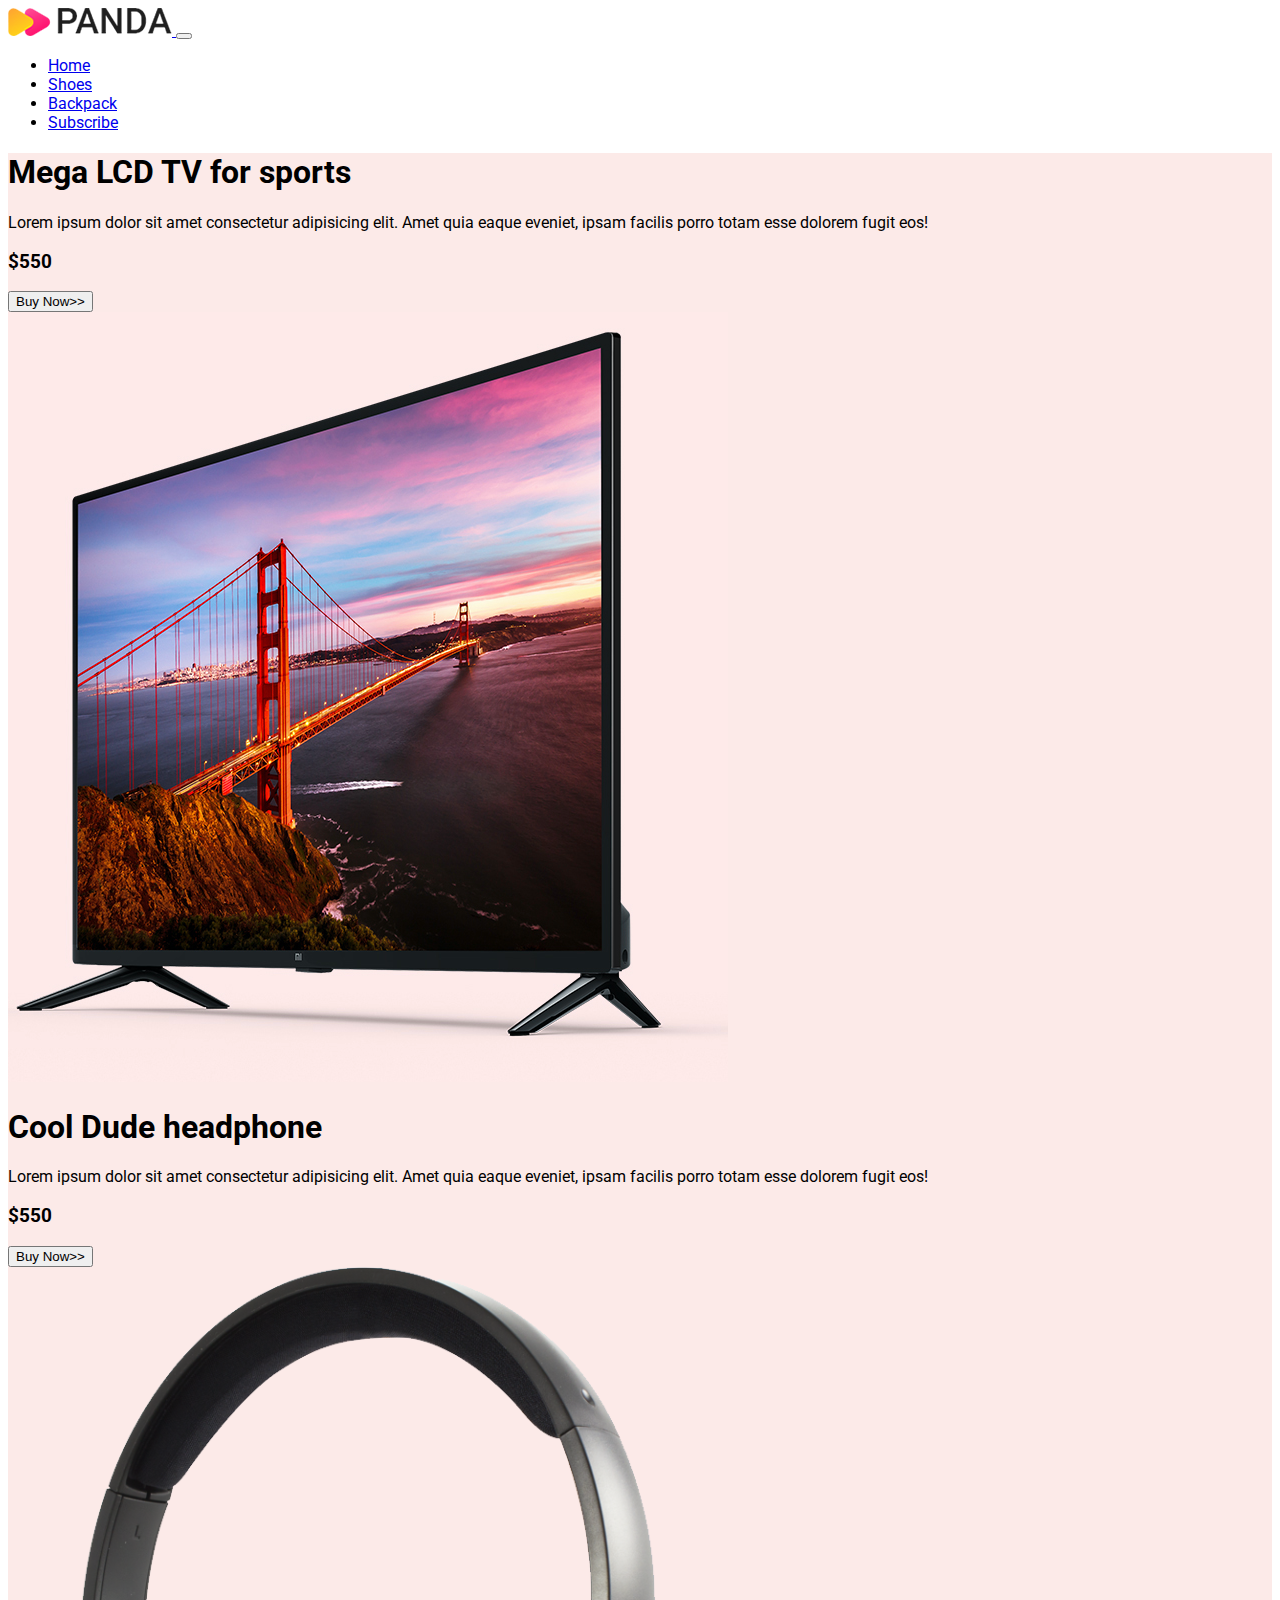
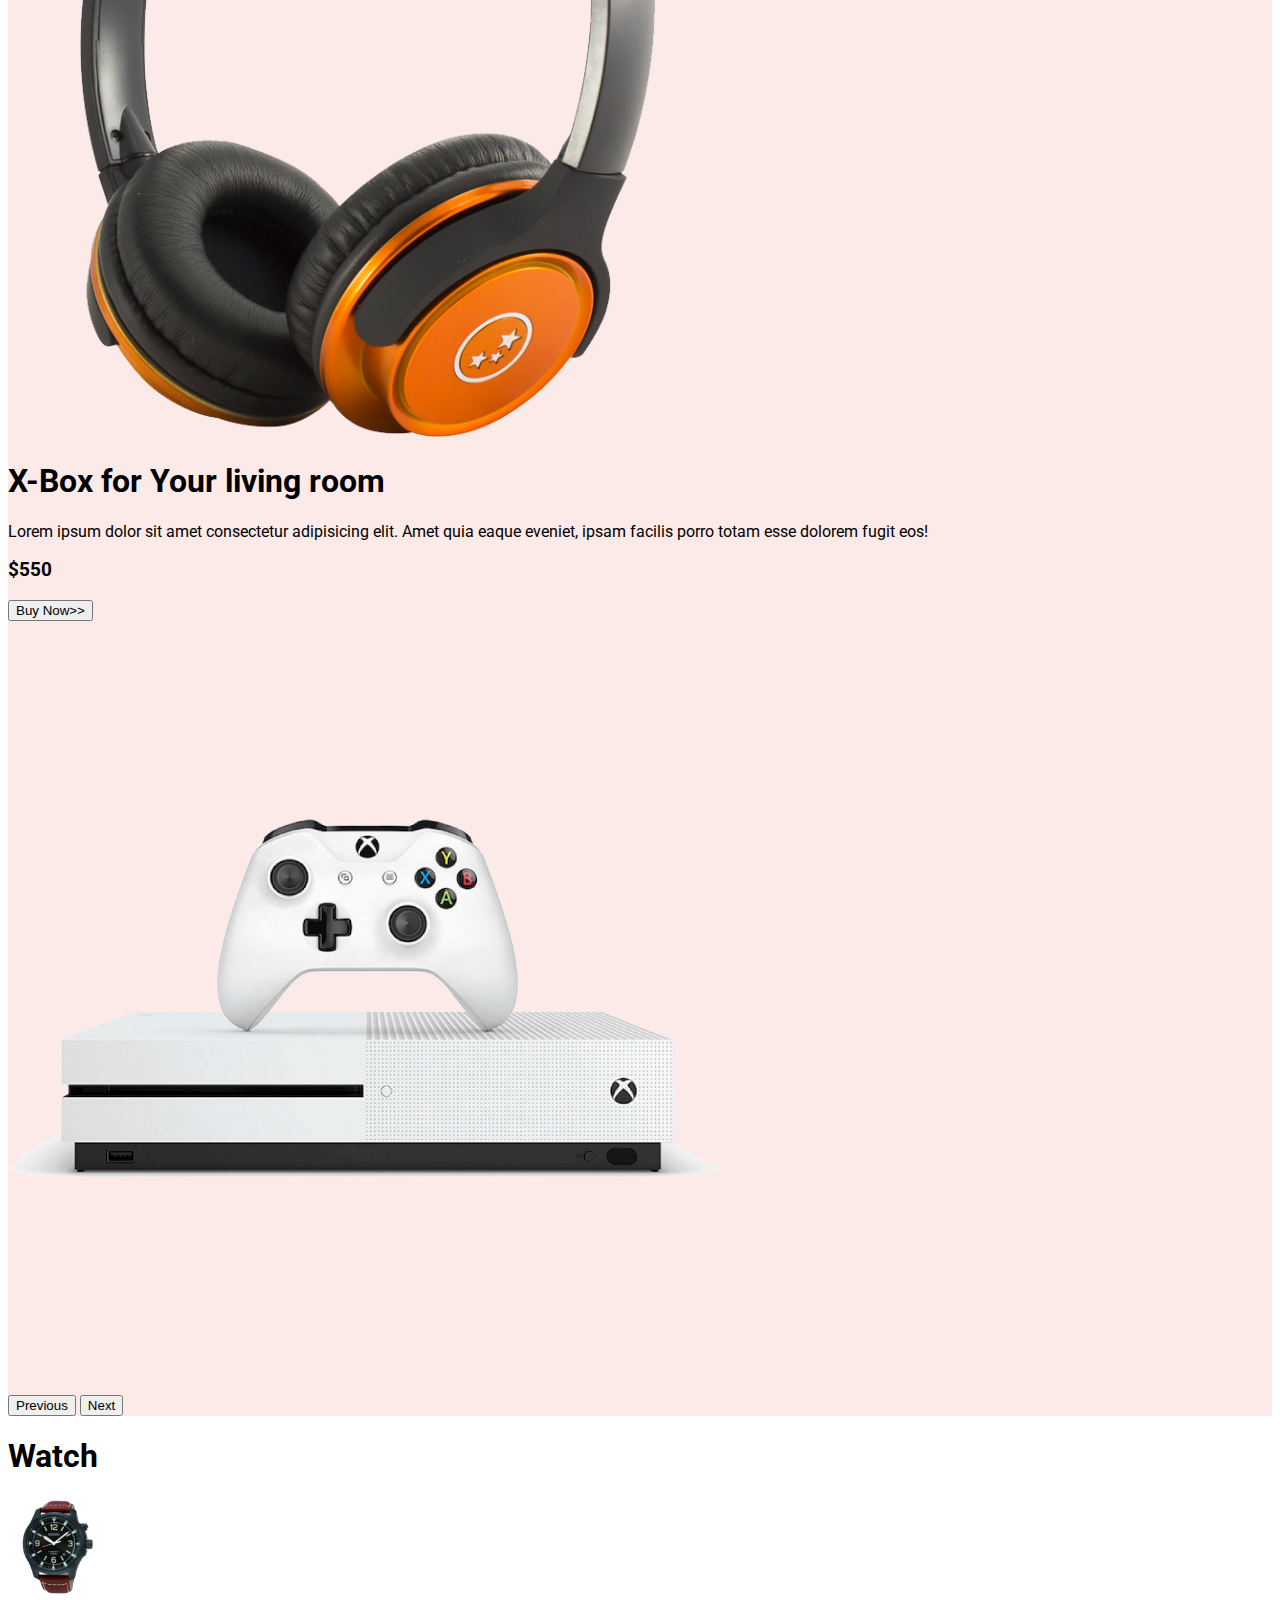
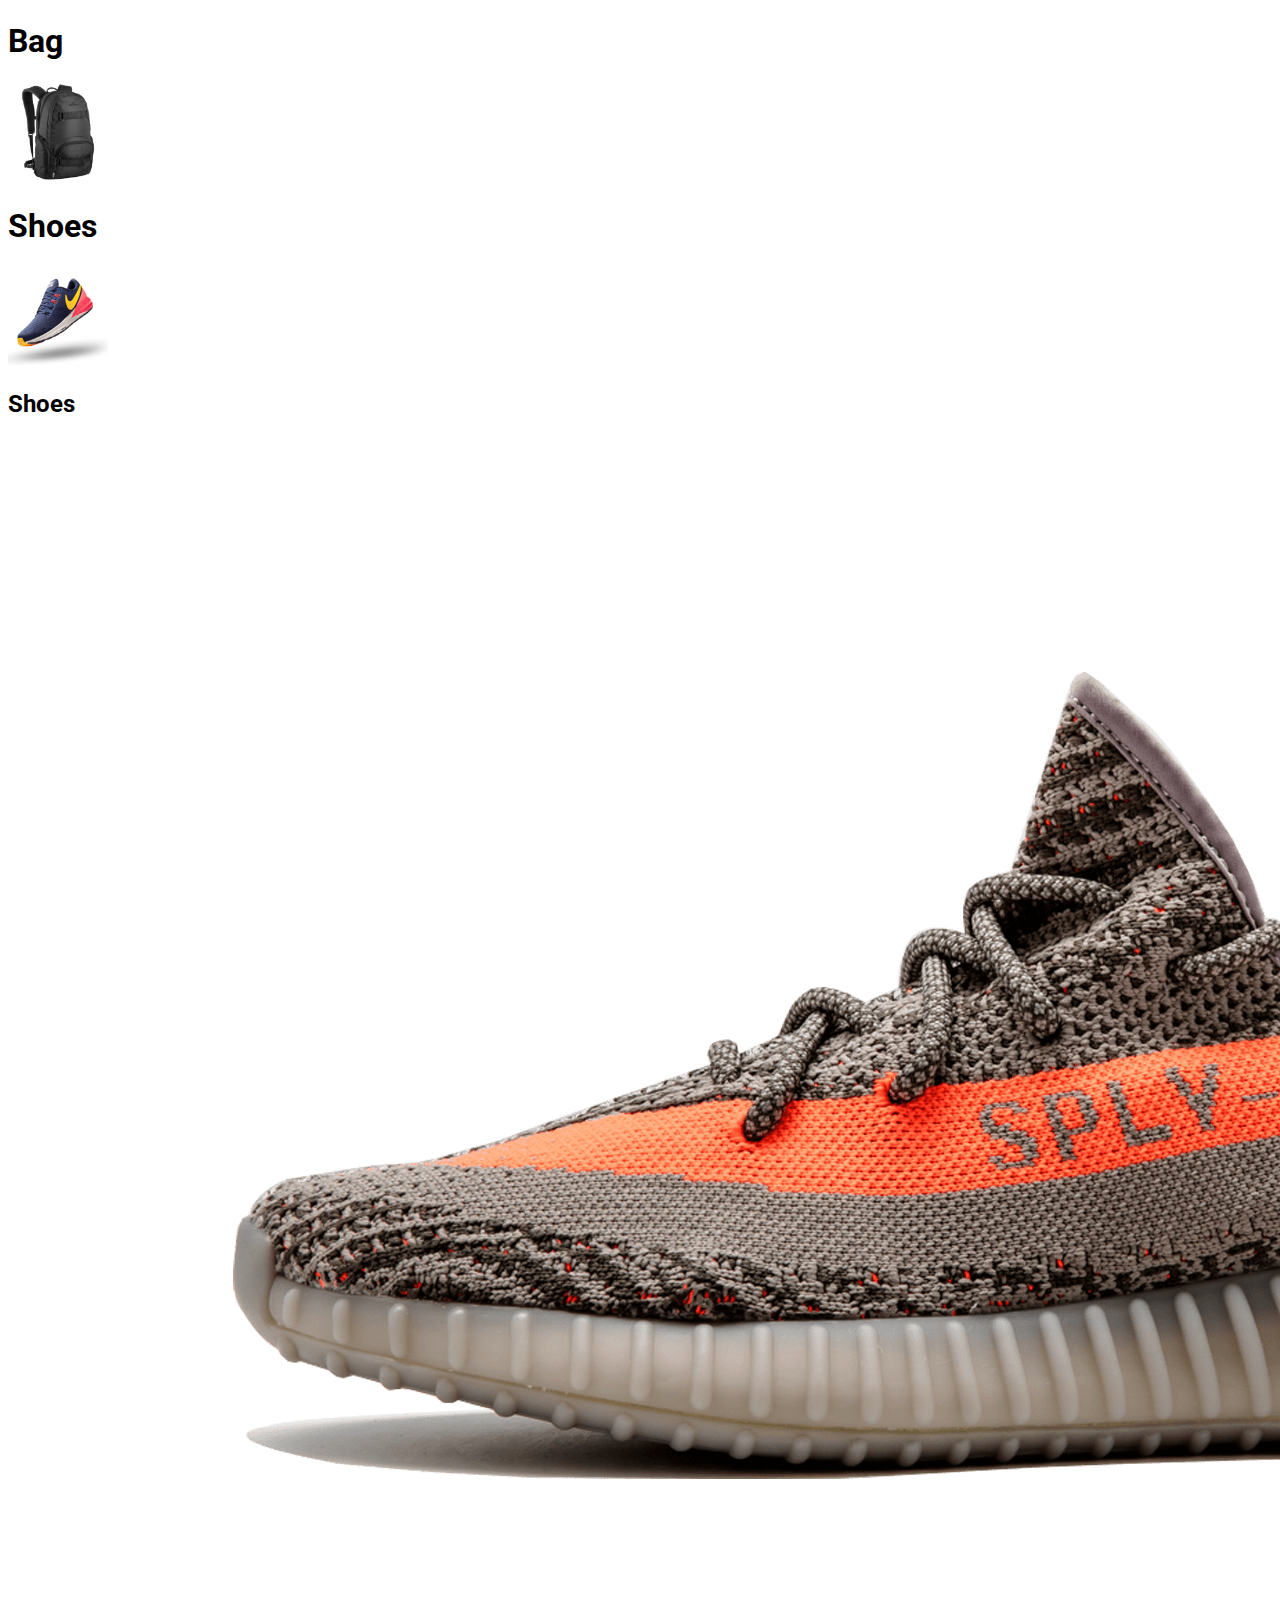
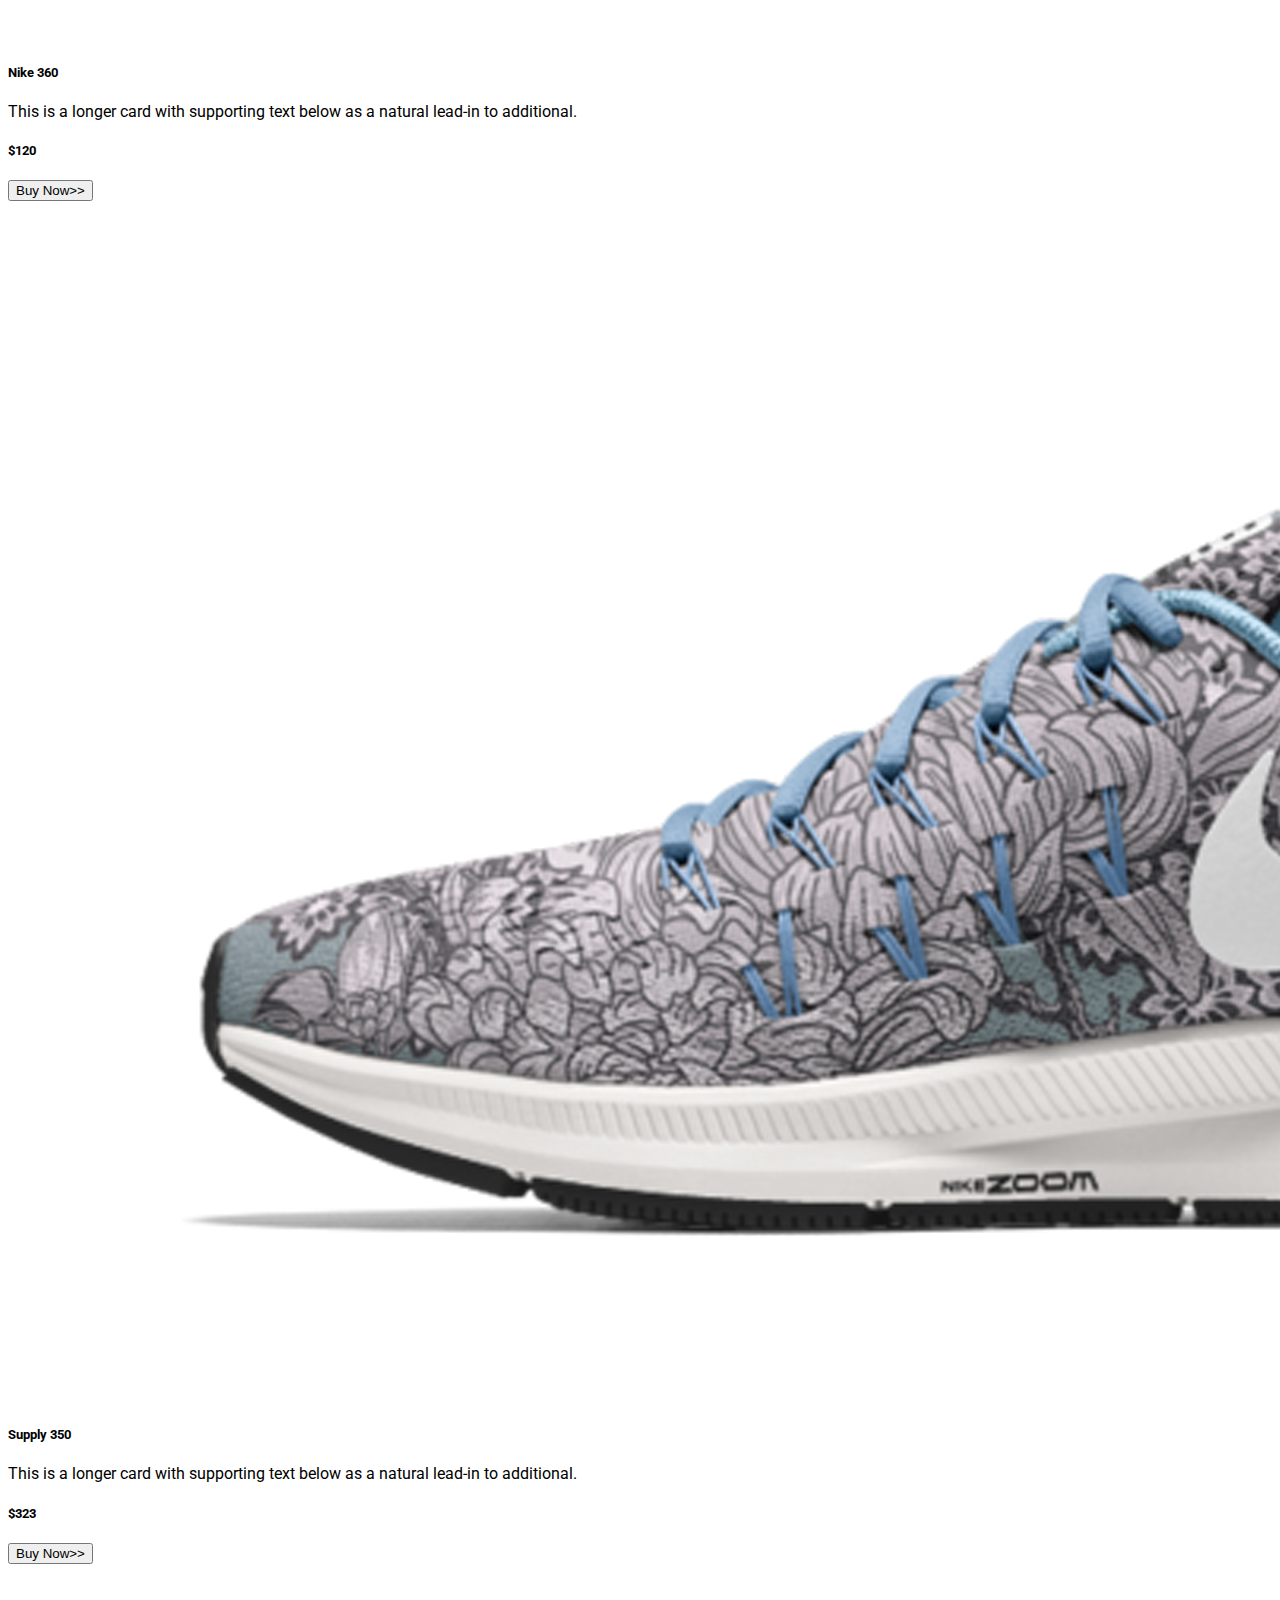
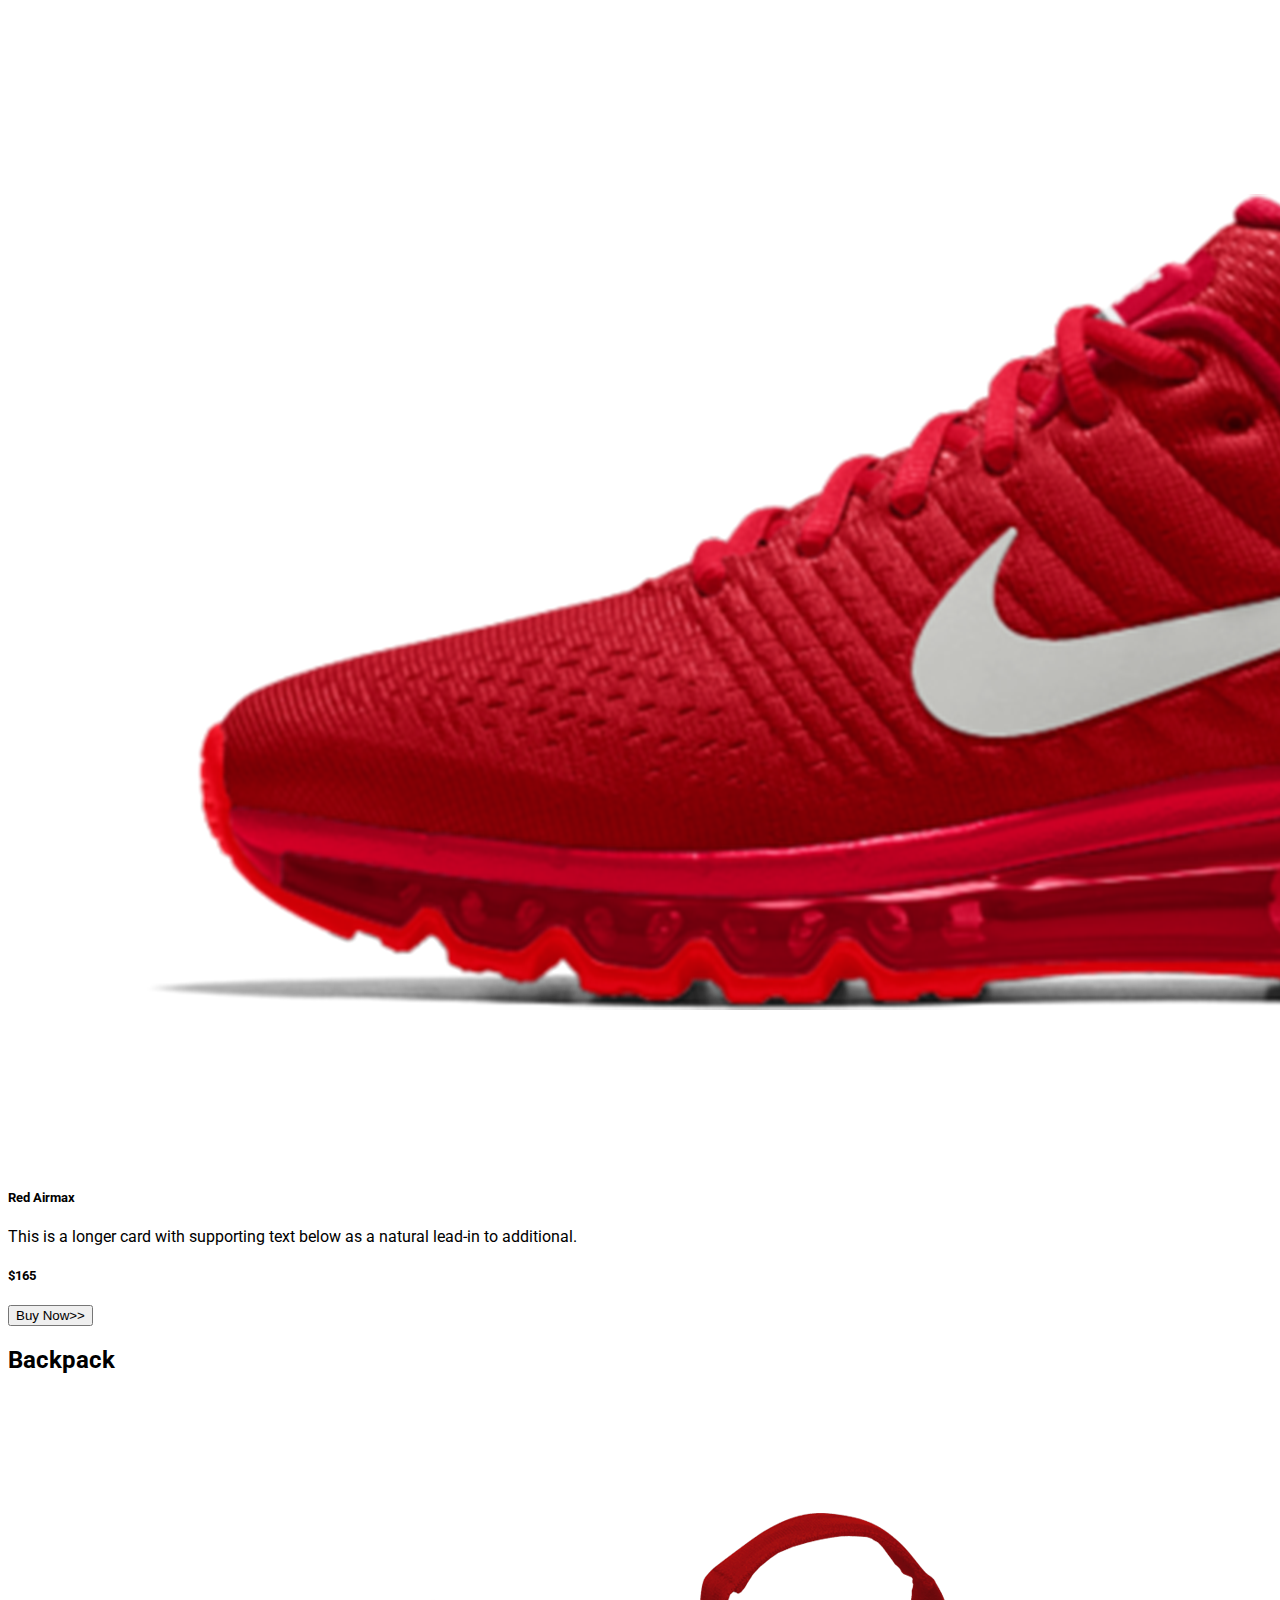
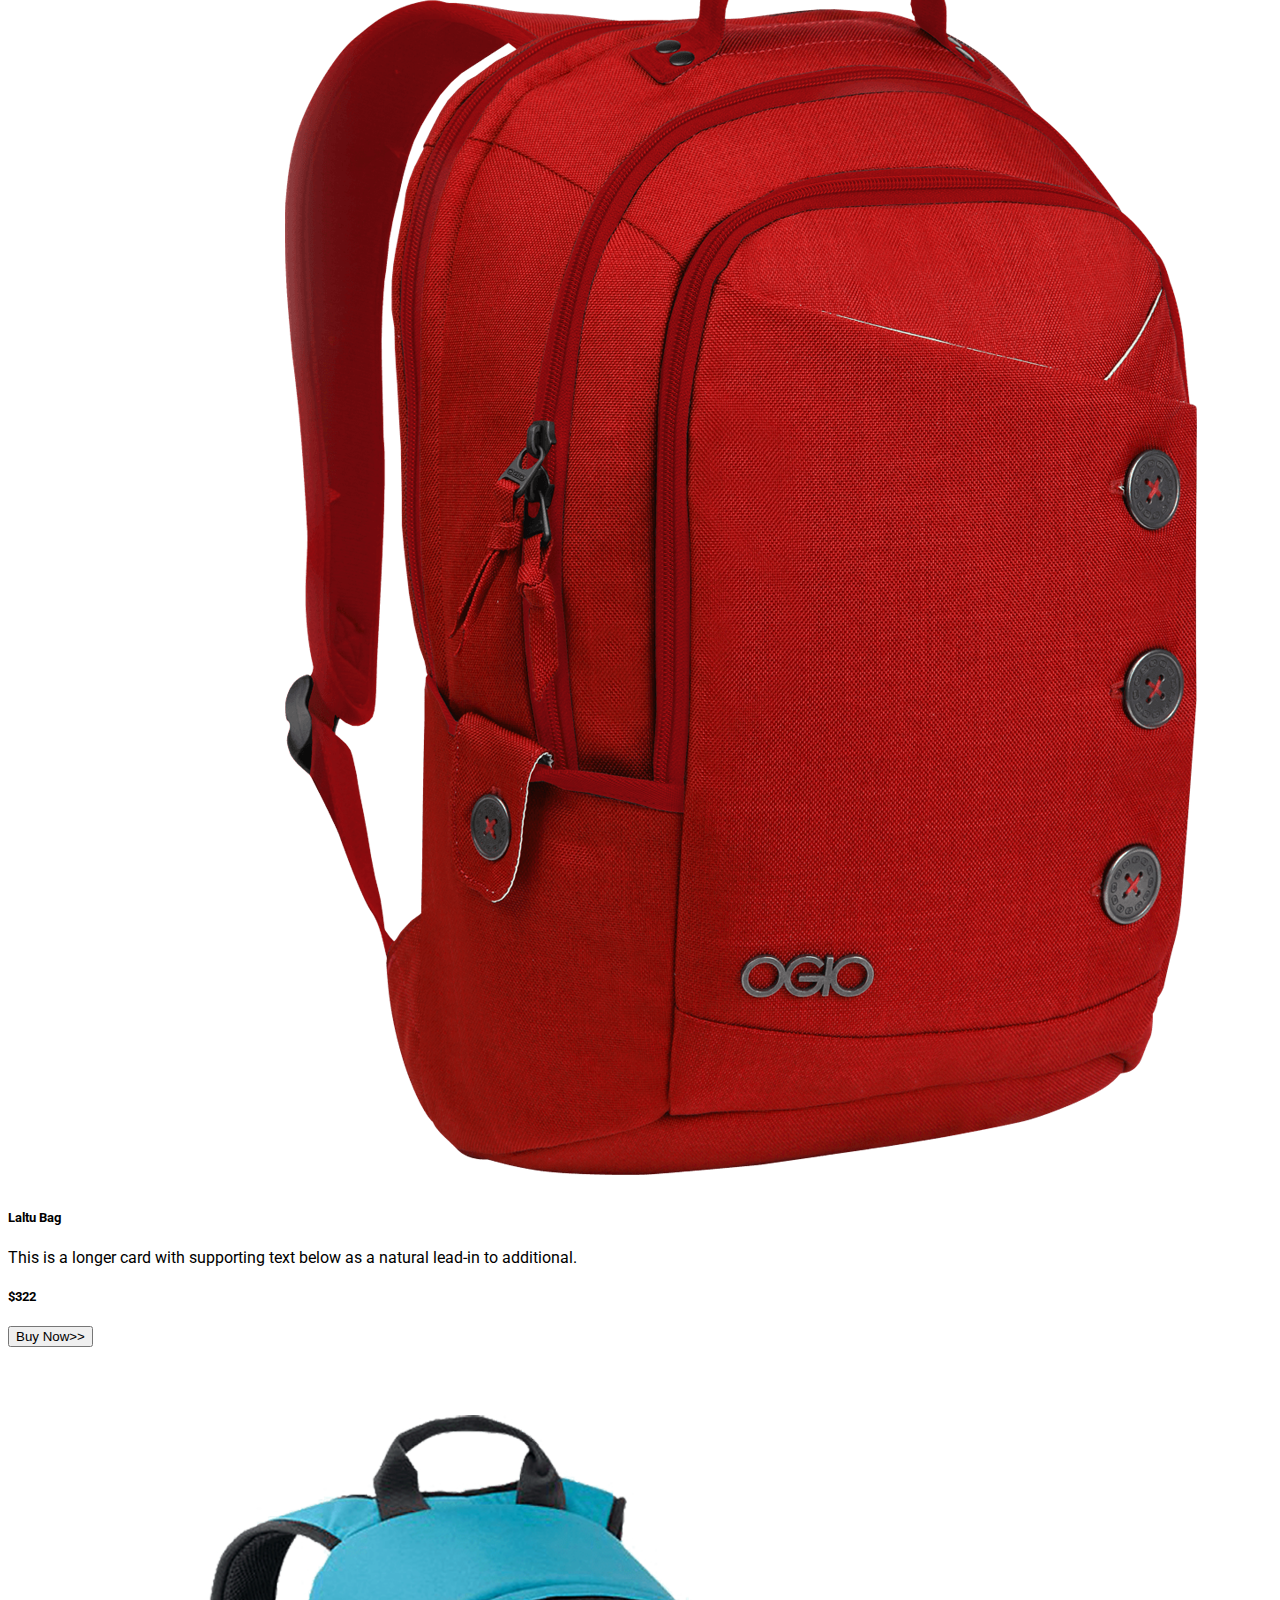
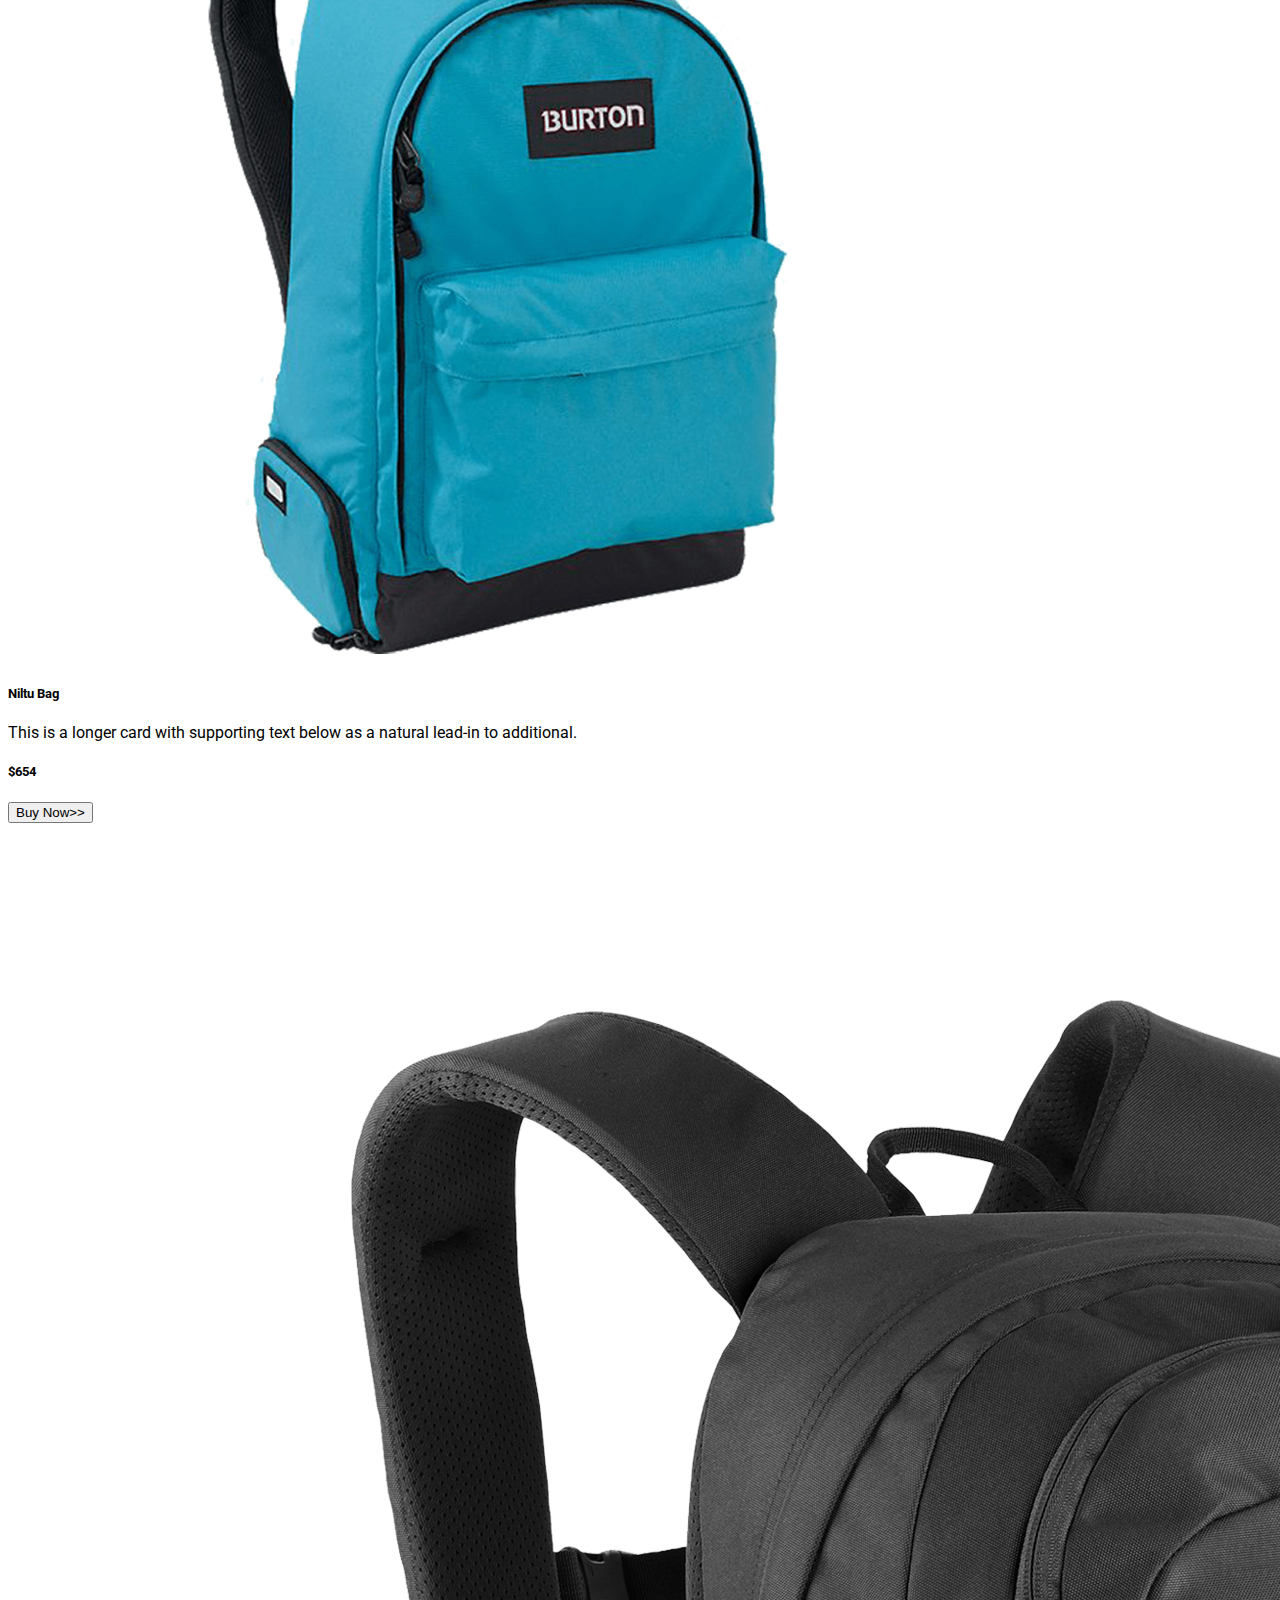
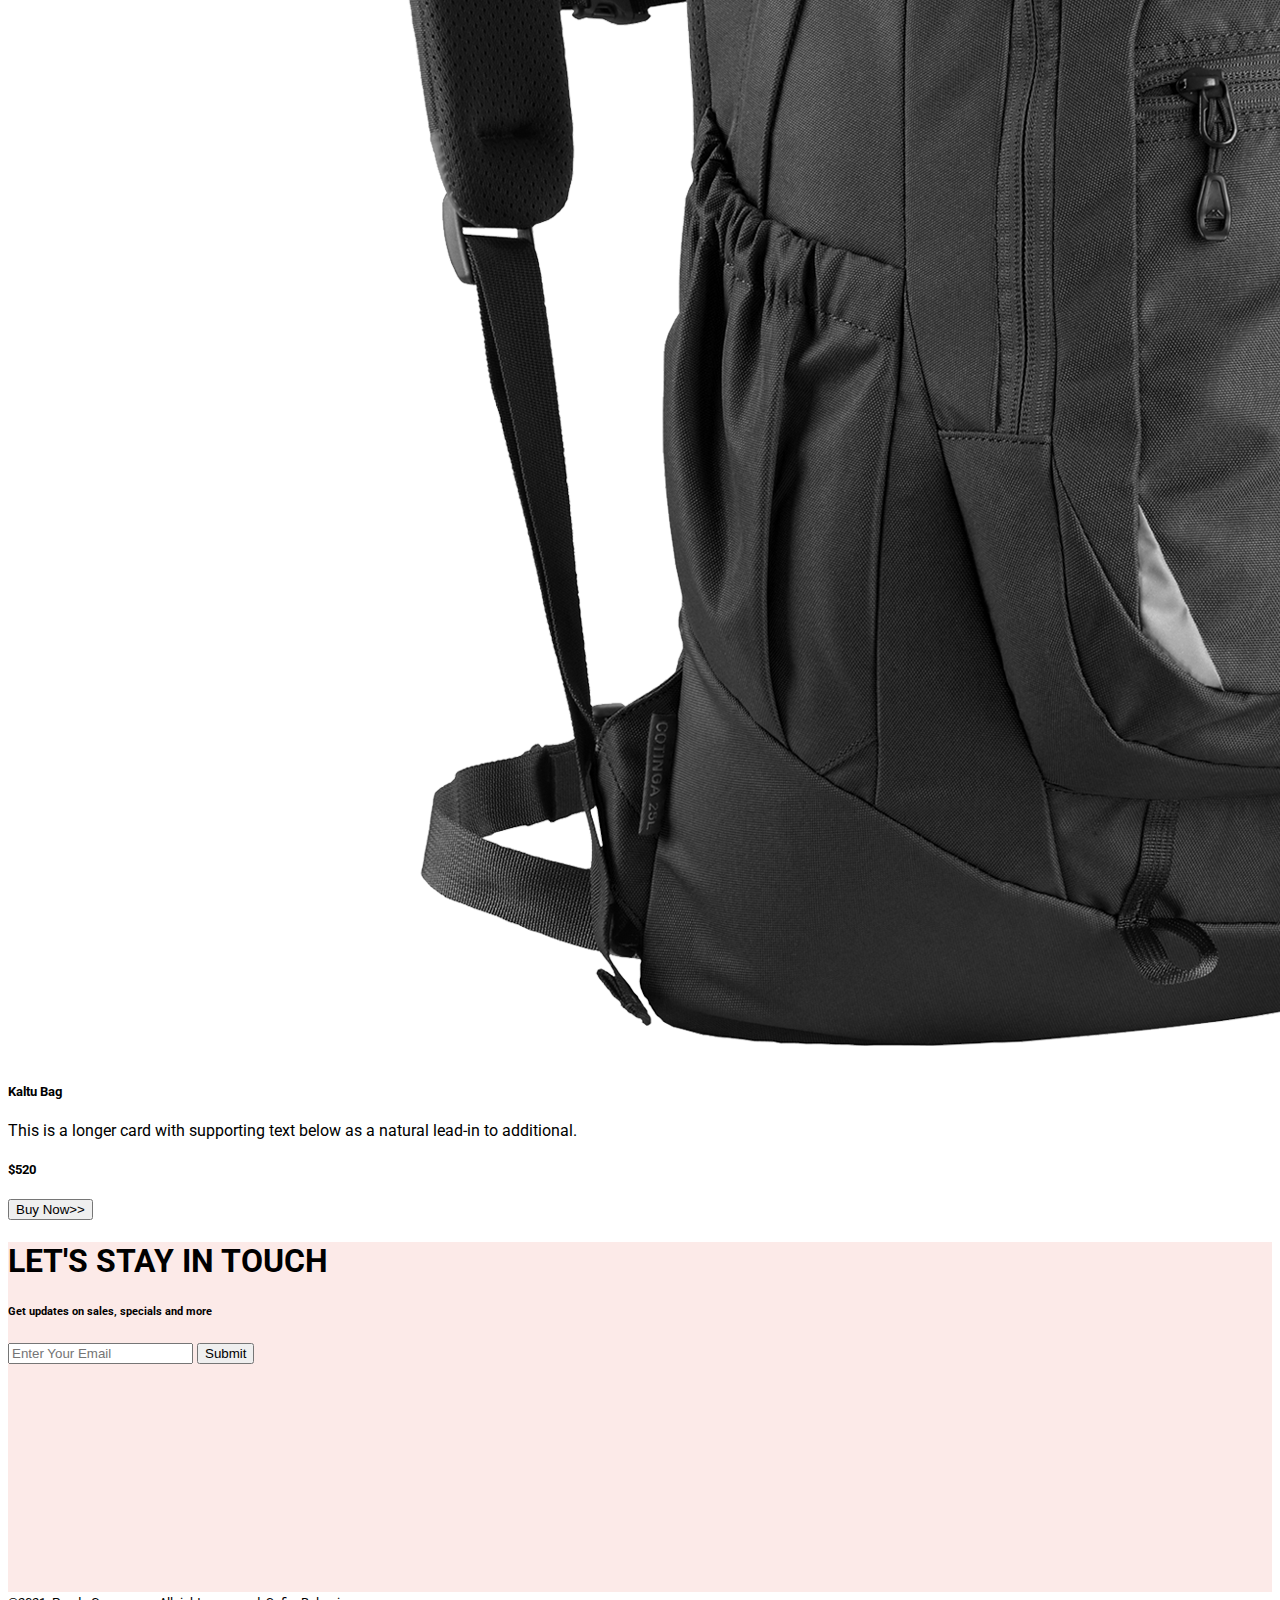
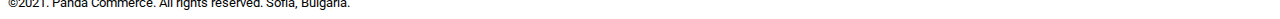
<file: index.html>
<!DOCTYPE html>
<html lang="en">

<head>
    <meta charset="UTF-8">
    <meta http-equiv="X-UA-Compatible" content="IE=edge">
    <meta name="viewport" content="width=device-width, initial-scale=1.0">
    <title>Panda E-Commerce</title>
    <link href="https://cdn.jsdelivr.net/npm/bootstrap@5.0.1/dist/css/bootstrap.min.css" rel="stylesheet"
        integrity="sha384-+0n0xVW2eSR5OomGNYDnhzAbDsOXxcvSN1TPprVMTNDbiYZCxYbOOl7+AMvyTG2x" crossorigin="anonymous">

        <!-- custom css  -->
    <link rel="stylesheet" href="style.css">

    <!-- google fonts -->
    <link rel="preconnect" href="https://fonts.gstatic.com">
    <link href="https://fonts.googleapis.com/css2?family=Roboto:wght@300&display=swap" rel="stylesheet">

</head>

<body class="sticky-top">

    <header id="home">
        <div class="container">
            <nav class="navbar navbar-expand-lg navbar-light bg-light">
                <div class="container-fluid">
                    <a class="navbar-brand" href="#">
                        <img src="images/logo.png" alt="">
                    </a>
                    <button class="navbar-toggler" type="button" data-bs-toggle="collapse" data-bs-target="#navbarNav"
                        aria-controls="navbarNav" aria-expanded="false" aria-label="Toggle navigation">
                        <span class="navbar-toggler-icon"></span>
                    </button>
                    <div class="collapse navbar-collapse" id="navbarNav">
                        <ul class="navbar-nav">
                            <li class="nav-item">
                                <a class="nav-link active" aria-current="page" href="#home">Home</a>
                            </li>
                            <li class="nav-item">
                                <a class="nav-link" href="#shoes">Shoes</a>
                            </li>
                            <li class="nav-item">
                                <a class="nav-link" href="#backpack">Backpack</a>
                            </li>
                            <li class="nav-item">
                                <a class="nav-link" href="#subscribe" tabindex="-1" aria-disabled="true">Subscribe</a>
                            </li>
                        </ul>
                    </div>
                </div>
            </nav>

            <!-- carousel -->
            <section class="carousel-bg mt-5 rounded">
            <div id="carouselExampleControls" class="carousel slide" data-bs-ride="carousel">
                <div class="carousel-inner">
                    <div class="carousel-item active">
                        <div class="row d-flex align-items-center p-5">
                            <div class="col-md-7">
                                <h1>Mega LCD TV for sports</h1>
                                <p>Lorem ipsum dolor sit amet consectetur adipisicing elit. Amet quia eaque eveniet, ipsam facilis porro totam esse dolorem fugit eos!</p>
                                <h3>$550</h3>
                                <button class="btn btn-success">Buy Now>></button>
                        </div>
                            <div class="col-md-5">
                                <img src="images/banner-images/tv.png" class="d-block w-100" alt="...">
                            </div>
                        </div>
                    </div>
                    <div class="carousel-item">
                        <div class="row row d-flex align-items-center p-5">
                            <div class="col-md-7">
                                <h1>Cool Dude headphone</h1>
                                <p>Lorem ipsum dolor sit amet consectetur adipisicing elit. Amet quia eaque eveniet, ipsam facilis porro totam esse dolorem fugit eos!</p>
                                <h3>$550</h3>
                                <button class="btn btn-success">Buy Now>></button>
                            </div>
                            <div class="col-md-5"><img src="images/banner-images/headphone.png" class="d-block w-100"
                                    alt="..."></div>
                        </div>
                    </div>
                    <div class="carousel-item">
                        <div class="row row d-flex align-items-center p-5">
                            <div class="col-md-7">
                                <h1>X-Box for Your living room</h1>
                                <p>Lorem ipsum dolor sit amet consectetur adipisicing elit. Amet quia eaque eveniet, ipsam facilis porro totam esse dolorem fugit eos!</p>
                                <h3>$550</h3>
                                <button class="btn btn-success">Buy Now>></button>
                            </div>
                            <div class="col-md-5"><img src="images/banner-images/xbox.png" class="d-block w-100"
                                    alt="..."></div>
                        </div>
                    </div>
                </div>
                <button class="carousel-control-prev" type="button" data-bs-target="#carouselExampleControls"
                    data-bs-slide="prev">
                    <span class="carousel-control-prev-icon" aria-hidden="true"></span>
                    <span class="visually-hidden">Previous</span>
                </button>
                <button class="carousel-control-next" type="button" data-bs-target="#carouselExampleControls"
                    data-bs-slide="next">
                    <span class="carousel-control-next-icon" aria-hidden="true"></span>
                    <span class="visually-hidden">Next</span>
                </button>
            </div>
        </section>
    </header>

    <main>
        <!-- category -->

        <section class="container overflow-hidden mt-5 p-2 categories">
            <div class="row g-5">
                <div class="col">
                    <div class="p-3 rounded bg-warning d-flex align-items-center justify-content-around">
                        <h1 class="text-white">Watch</h1>
                        <img src="images/categories/watch.png" alt="">
                    </div>
                </div>
                <div class="col">
                    <div class="p-3 rounded bg-success d-flex align-items-center justify-content-around">
                        <h1 class="text-white">Bag</h1>
                        <img src="images/categories/bag.png" alt="">
                    </div>
                </div>
                <div class="col">
                    <div class="p-3 rounded bg-primary d-flex align-items-center justify-content-around">
                        <h1 class="text-white">Shoes</h1>
                        <img src="images/categories/shoes.png" alt="">
                    </div>
                </div>
            </div>
        </section>

        <!-- card  -->

        <section id="shoes" class="container mt-5">
            <h2>Shoes</h2>
            <div class="row row-cols-1 row-cols-md-3 g-4">
                <div class="col">
                    <div class="card panda-card h-100 shadow">
                        <img src="images/shoes/shoe-1.png" class="card-img-top" alt="...">
                        <div class="card-body">
                            <h5 class="card-title">Nike 360</h5>
                            <p class="card-text">This is a longer card with supporting text below as a natural lead-in
                                to additional.</p>
                            <h5>$120</h5>
                        </div>
                        <div class="card-footer panda-card-footer">
                            <button class="btn btn-success">Buy Now>></button>
                        </div>
                    </div>
                </div>
                <div class="col">
                    <div class="card panda-card h-100 shadow">
                        <img src="images/shoes/shoe-2.png" class="card-img-top" alt="...">
                        <div class="card-body">
                            <h5 class="card-title">Supply 350</h5>
                            <p class="card-text">This is a longer card with supporting text below as a natural lead-in
                                to additional.</p>
                            <h5>$323</h5>
                        </div>
                        <div class="card-footer panda-card-footer">
                            <button class="btn btn-success">Buy Now>></button>
                        </div>
                    </div>
                </div>
                <div class="col">
                    <div class="card panda-card h-100 shadow">
                        <img src="images/shoes/shoe-3.png" class="card-img-top" alt="...">
                        <div class="card-body">
                            <h5 class="card-title">Red Airmax</h5>
                            <p class="card-text">This is a longer card with supporting text below as a natural lead-in
                                to additional.</p>
                            <h5>$165</h5>
                        </div>
                        <div class="card-footer panda-card-footer">
                            <button class="btn btn-success">Buy Now>></button>
                        </div>
                    </div>
                </div>
            </div>
        </section>

        <!-- Backpack  -->

        <section id="backpack" class="container mt-5">
            <h2>Backpack</h2>
            <div class="row row-cols-1 row-cols-md-3 g-4">
                <div class="col">
                    <div class="card panda-card h-100 shadow">
                        <img src="images/bags/bag-1.png" class="card-img-top" alt="...">
                        <div class="card-body">
                            <h5 class="card-title">Laltu Bag</h5>
                            <p class="card-text">This is a longer card with supporting text below as a natural lead-in
                                to additional.</p>
                            <h5>$322</h5>
                        </div>
                        <div class="card-footer panda-card-footer">
                            <button class="btn btn-success">Buy Now>></button>
                        </div>
                    </div>
                </div>
                <div class="col">
                    <div class="card panda-card h-100 shadow">
                        <img src="images/bags/bag-2.png" class="card-img-top" alt="...">
                        <div class="card-body">
                            <h5 class="card-title">Niltu Bag</h5>
                            <p class="card-text">This is a longer card with supporting text below as a natural lead-in
                                to additional.</p>
                            <h5>$654</h5>
                        </div>
                        <div class="card-footer panda-card-footer">
                            <button class="btn btn-success">Buy Now>></button>
                        </div>
                    </div>
                </div>
                <div class="col">
                    <div class="card panda-card h-100 shadow">
                        <img src="images/bags/bag-3.png" class="card-img-top" alt="...">
                        <div class="card-body">
                            <h5 class="card-title">Kaltu Bag</h5>
                            <p class="card-text">This is a longer card with supporting text below as a natural lead-in
                                to additional.</p>
                            <h5>$520</h5>
                        </div>
                        <div class="card-footer panda-card-footer">
                            <button class="btn btn-success">Buy Now>></button>
                        </div>
                    </div>
                </div>
            </div>
        </section>

        <!-- Subscribe section  -->

        <section style="height: 350px;" class="contact-info mt-5 container rounded d-flex justify-content-center align-items-center p-3">
            <div id="subscribe" class="p-5">
                <h1>LET'S STAY IN TOUCH</h1>
                <h6>Get updates on sales, specials and more</h6>
                <input type="text" placeholder="Enter Your Email">
                <button class="btn btn-success">Submit</button>
            </div>
        </section>
    </main>

    <footer class="text-center mt-5">
        <small>©2021. Panda Commerce. All rights reserved. Sofia, Bulgaria.</small>
    </footer>




    <!-- Bootstrap script  -->

    <script src="https://cdn.jsdelivr.net/npm/bootstrap@5.0.1/dist/js/bootstrap.bundle.min.js"
        integrity="sha384-gtEjrD/SeCtmISkJkNUaaKMoLD0//ElJ19smozuHV6z3Iehds+3Ulb9Bn9Plx0x4"
        crossorigin="anonymous"></script>
</body>

</html>
</file>
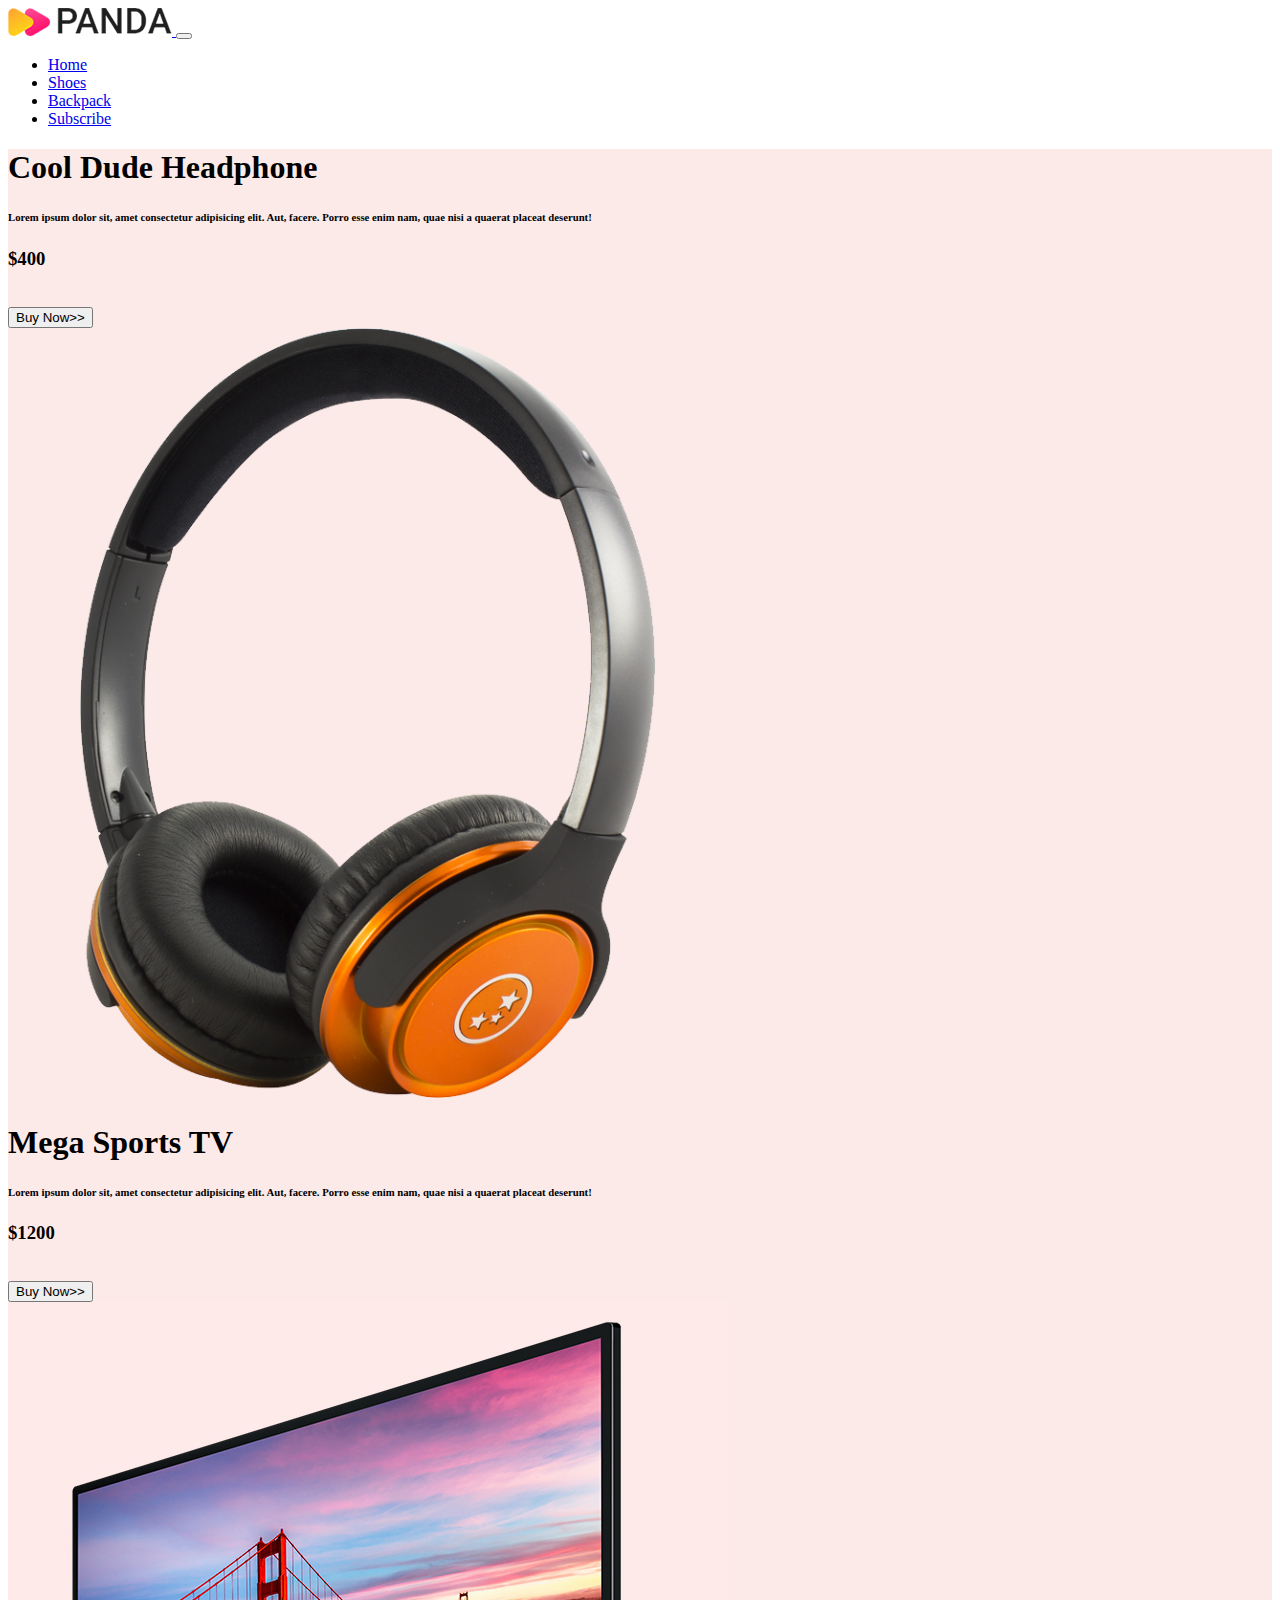
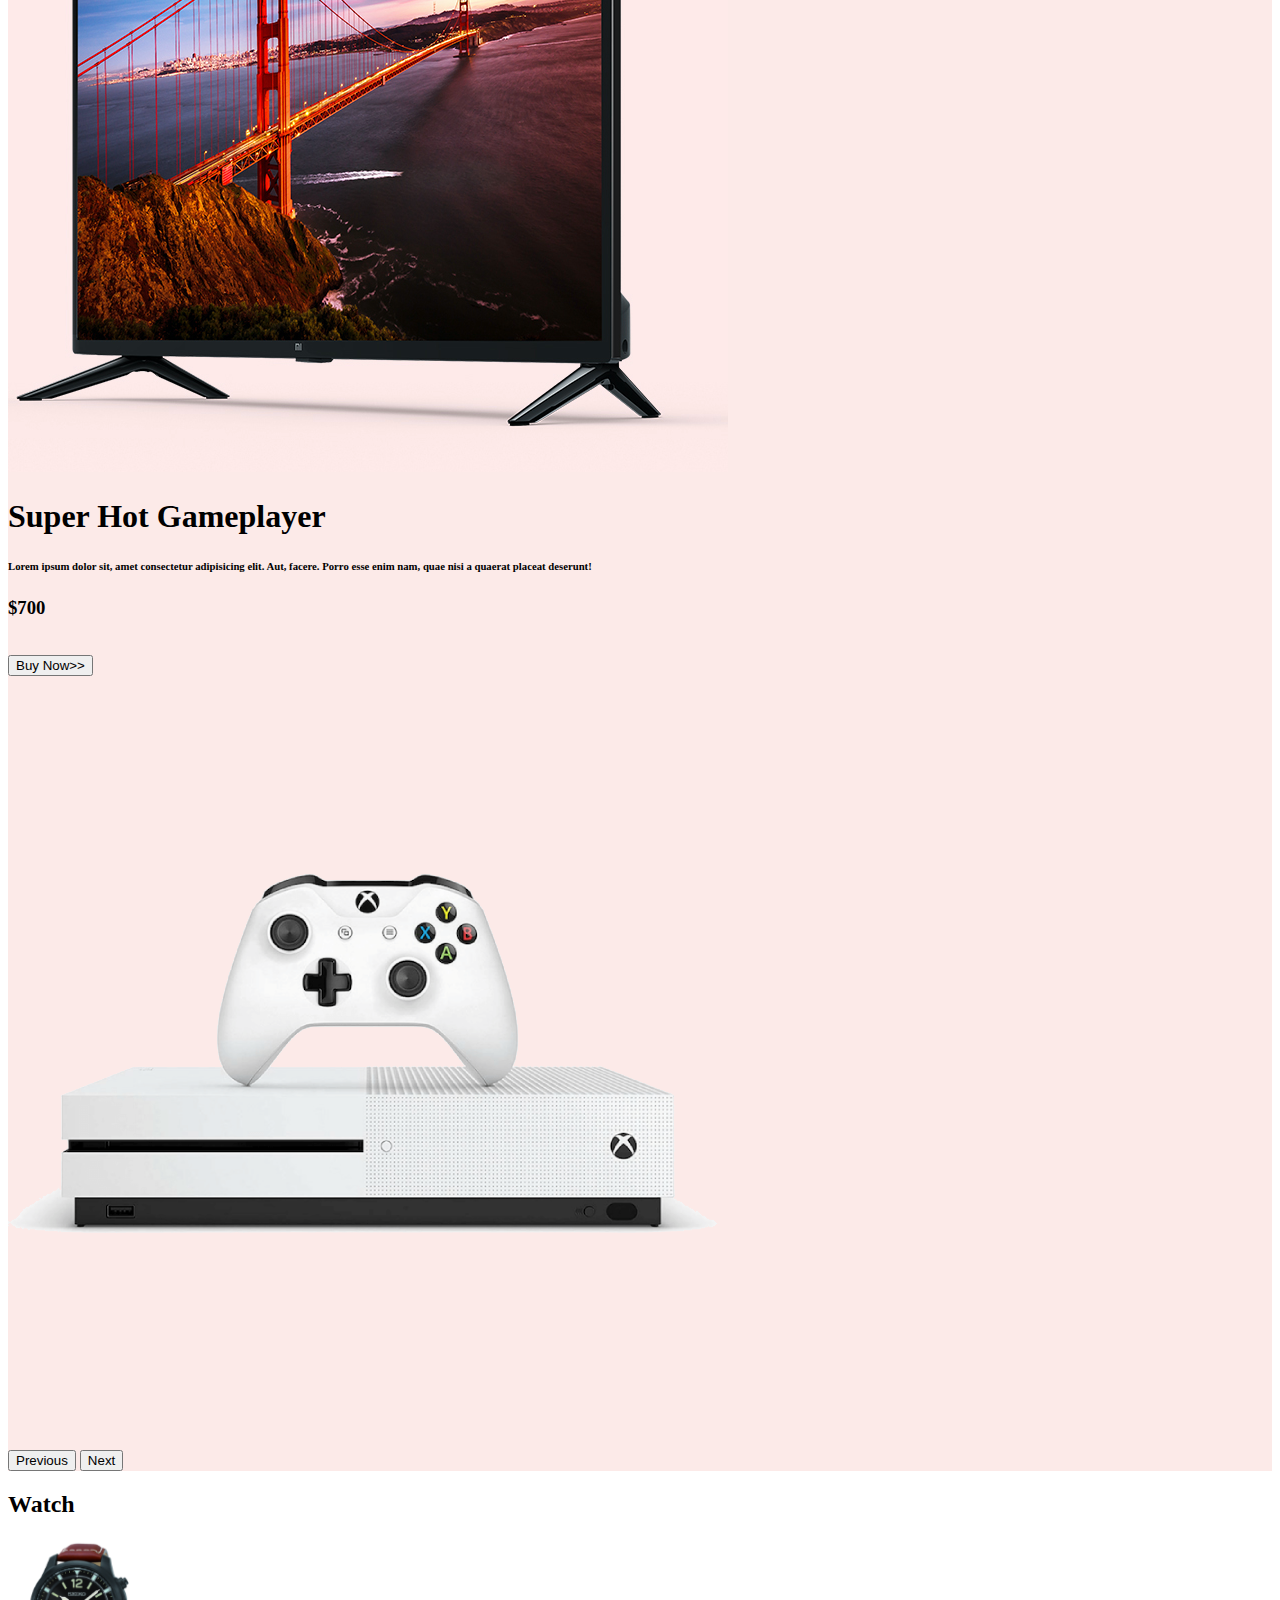
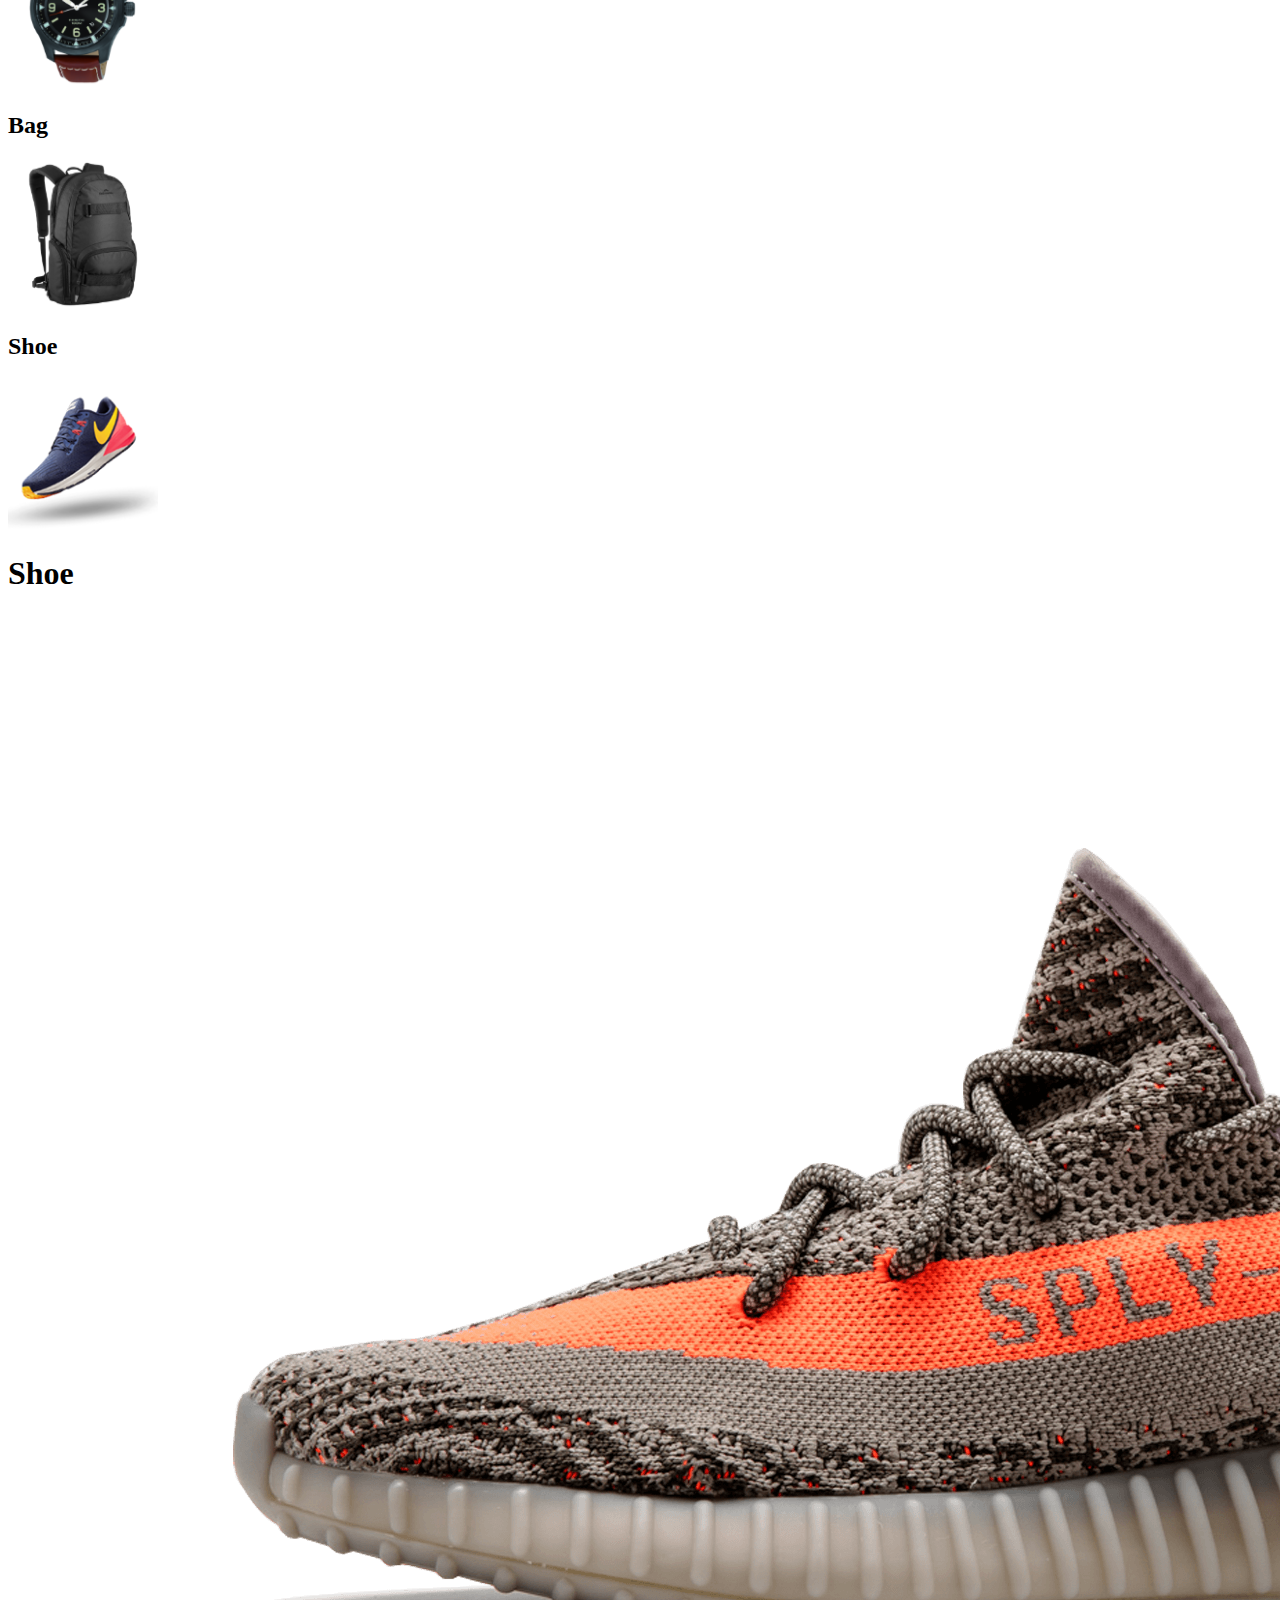
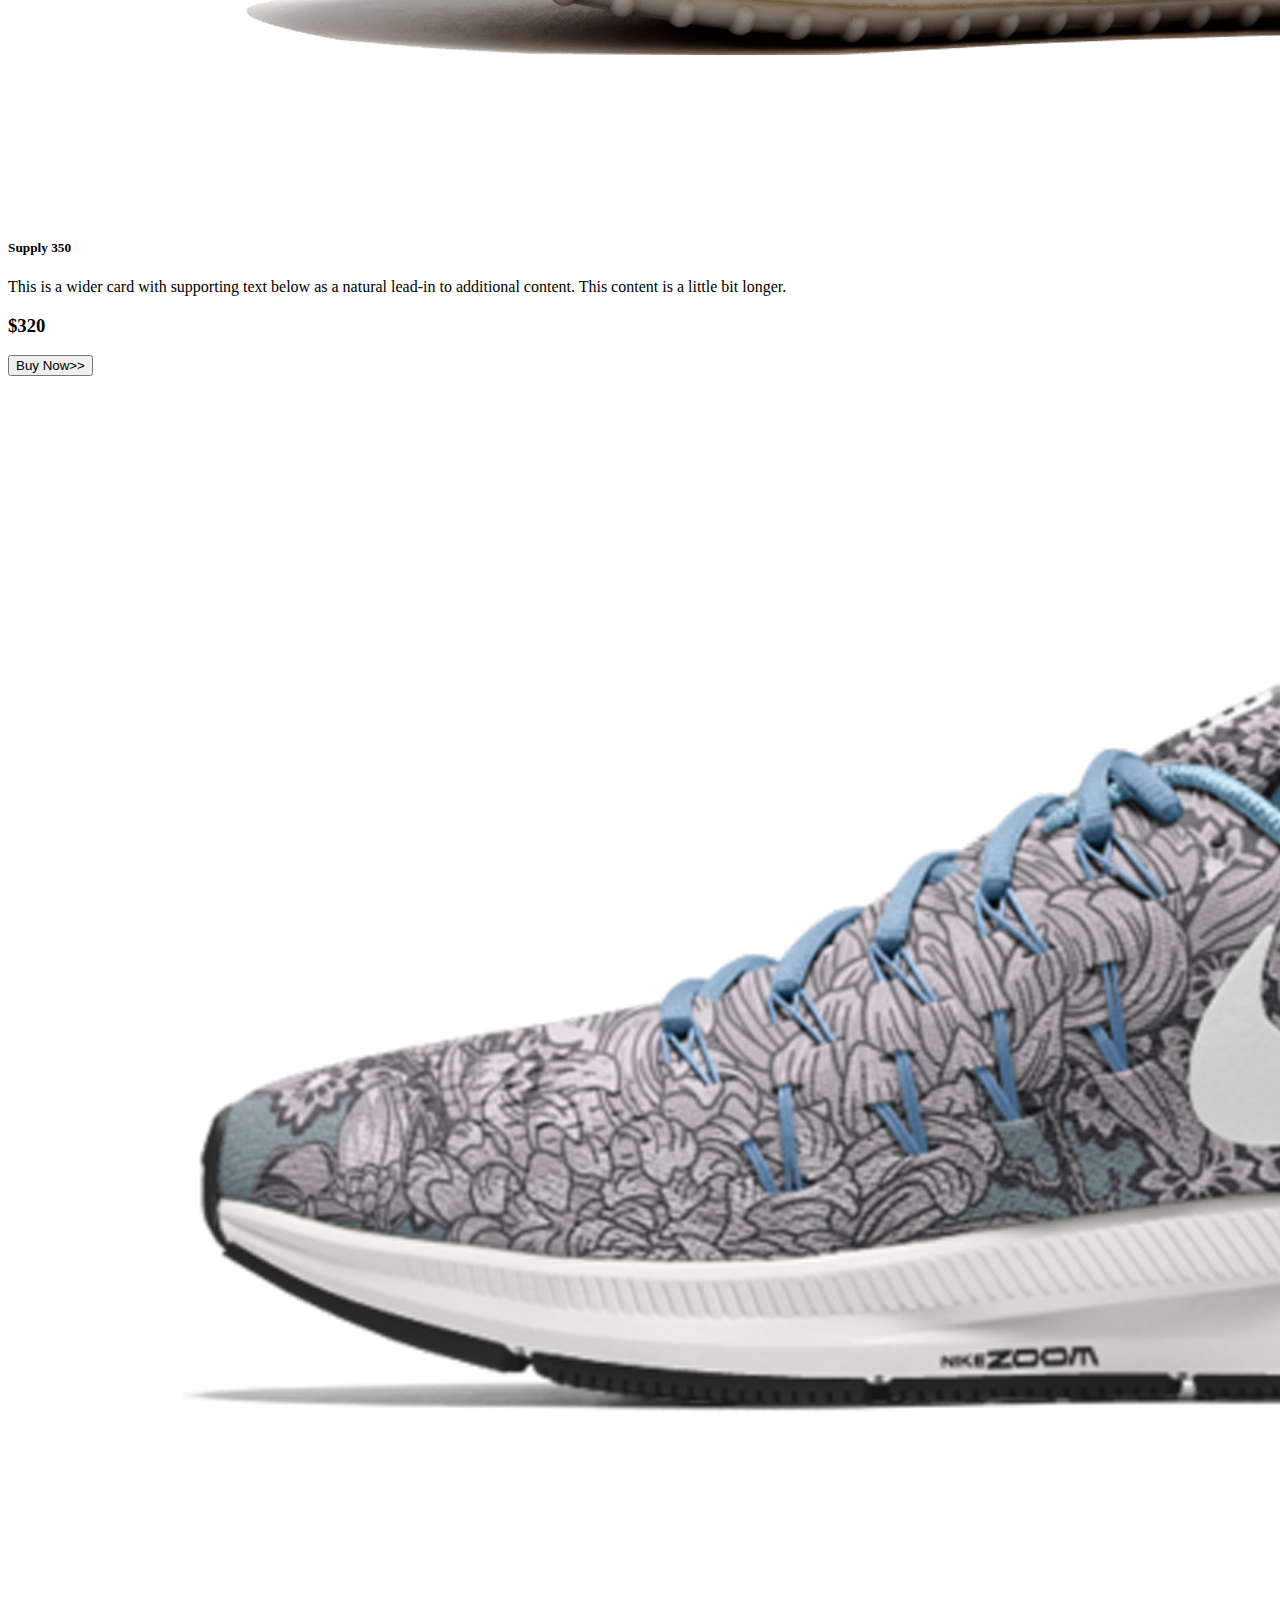
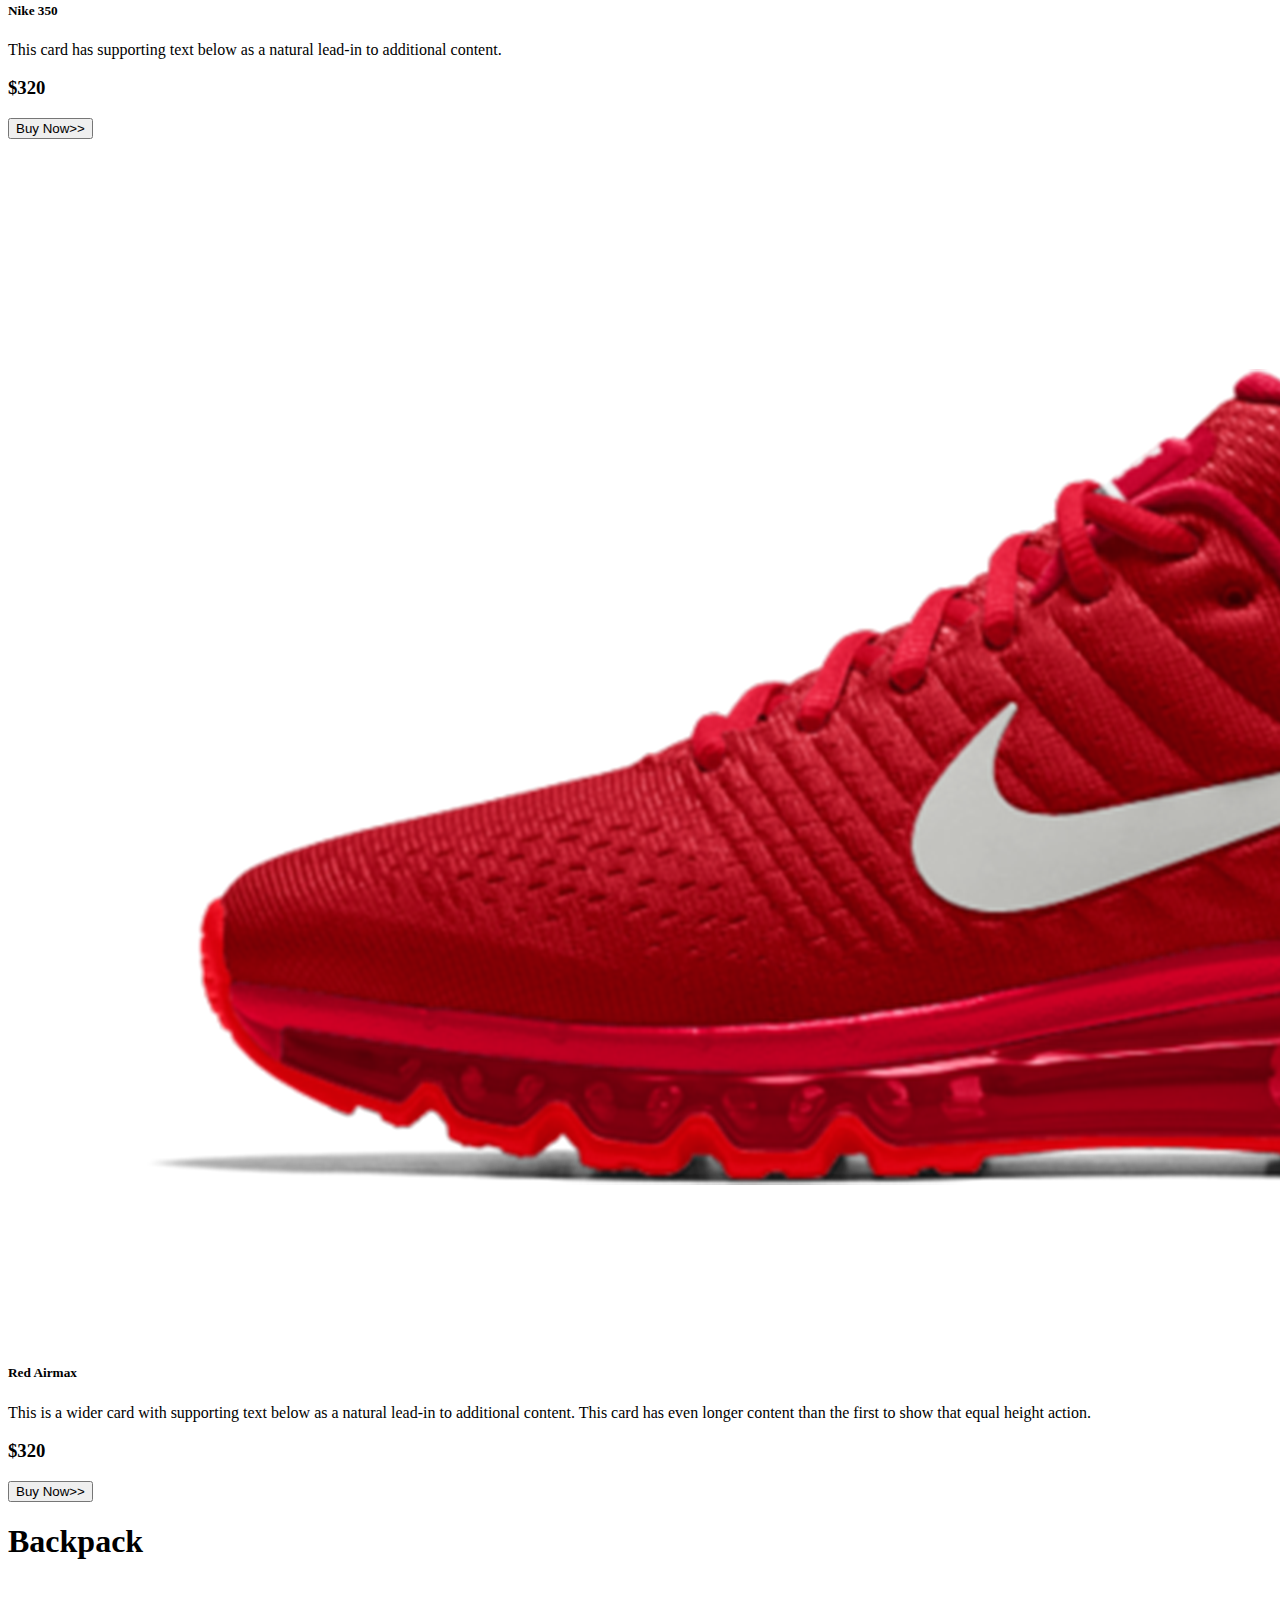
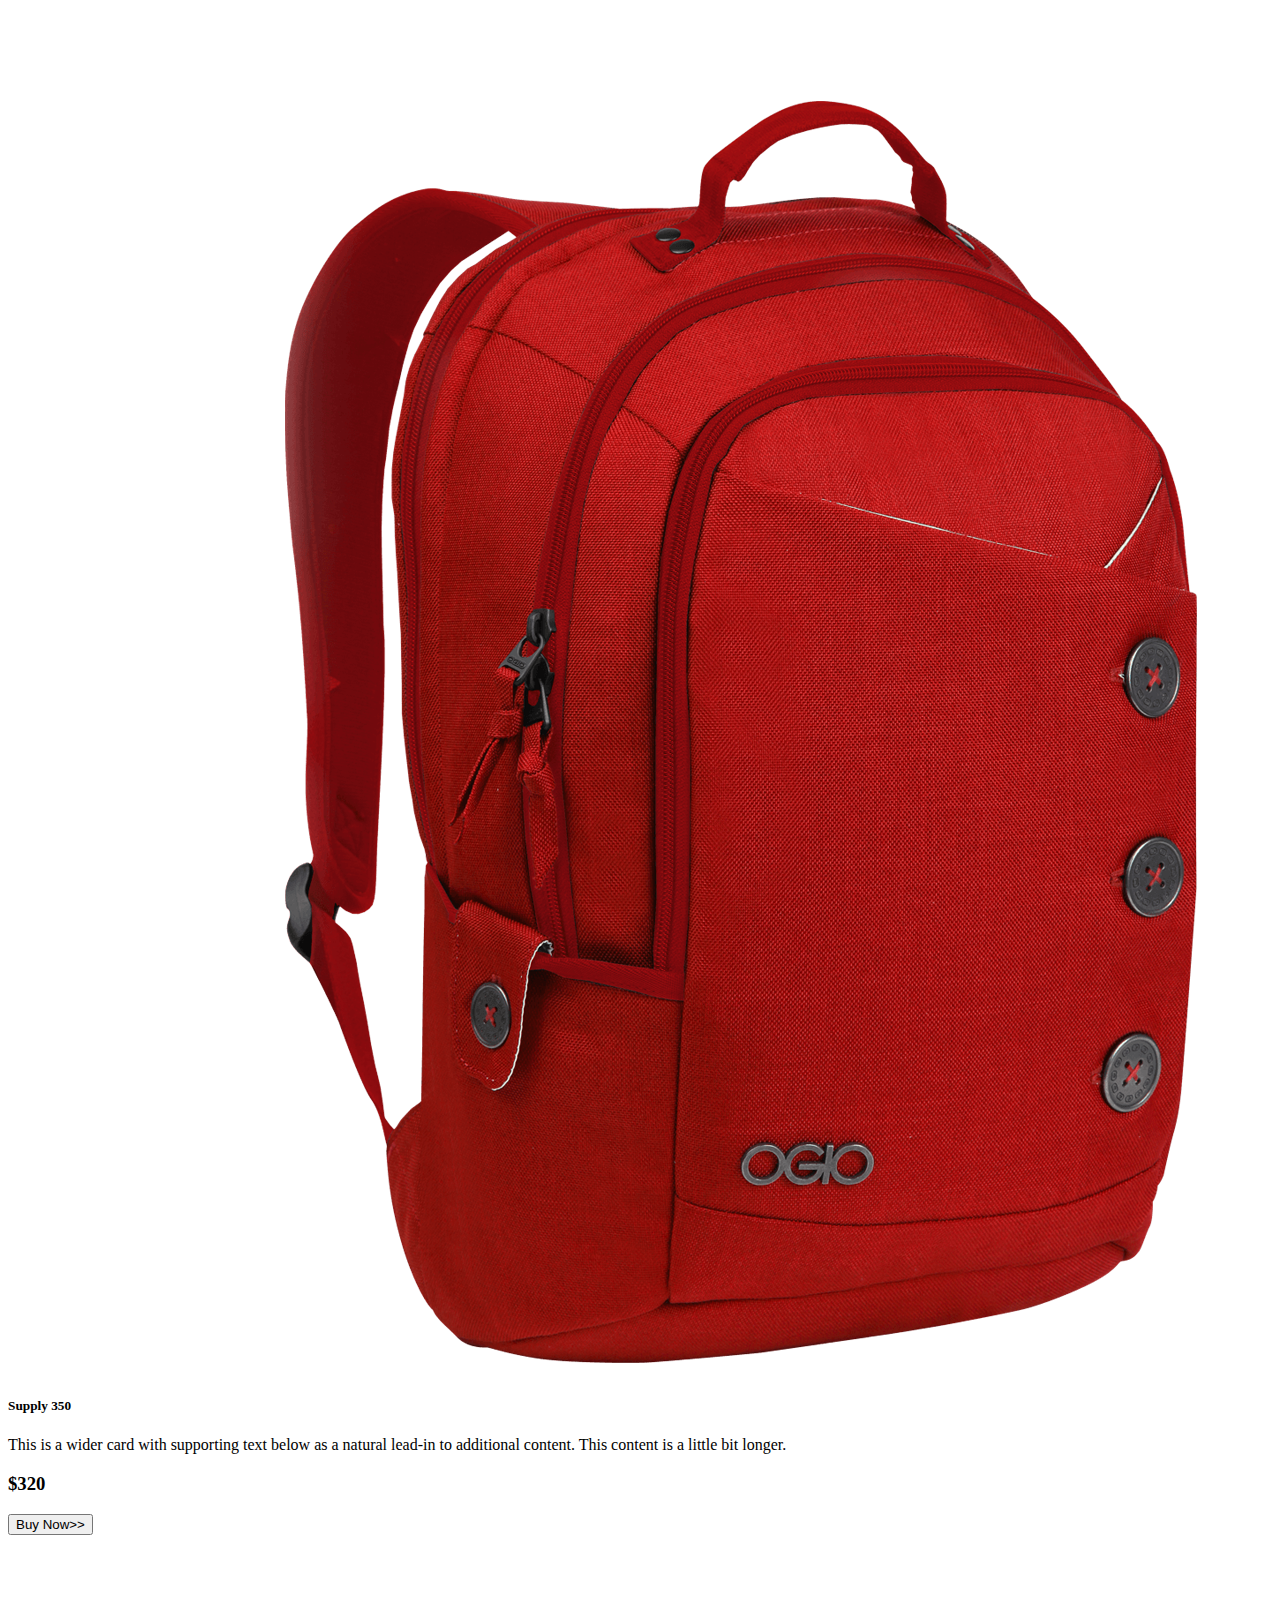
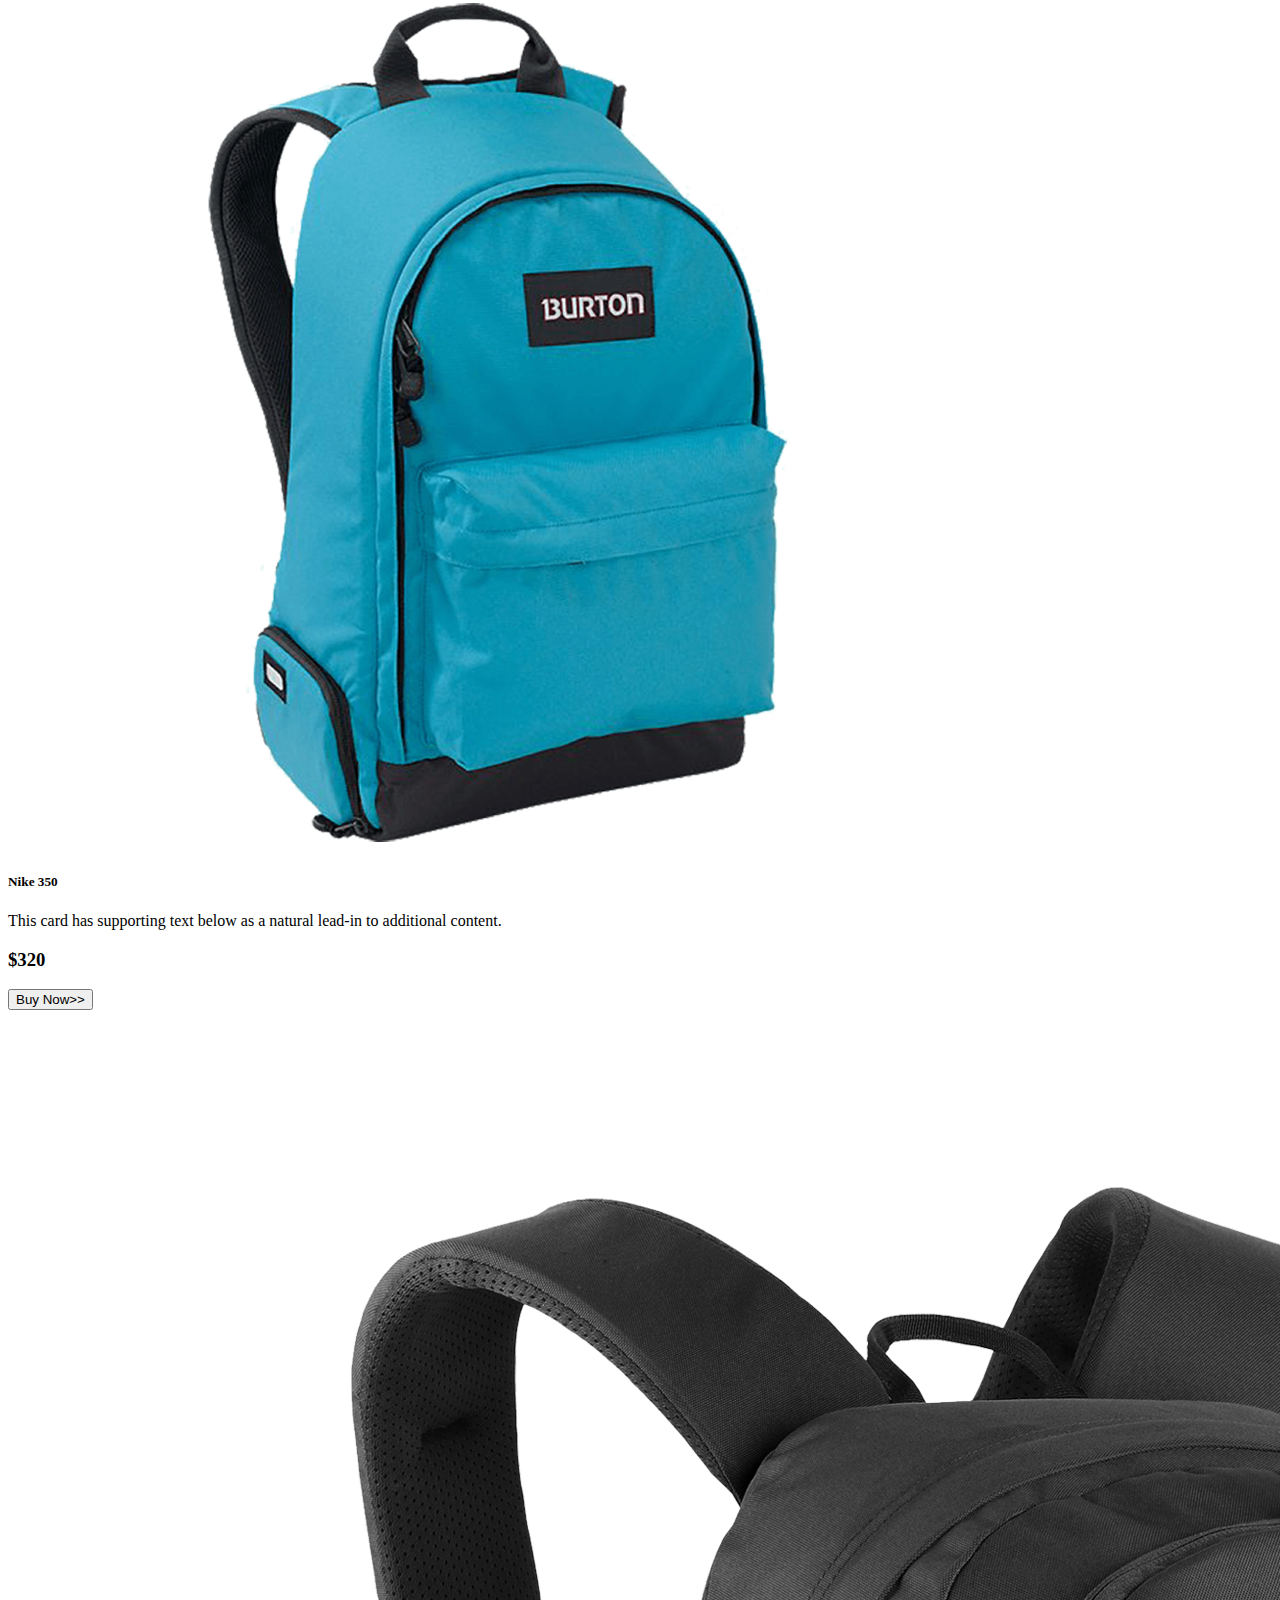
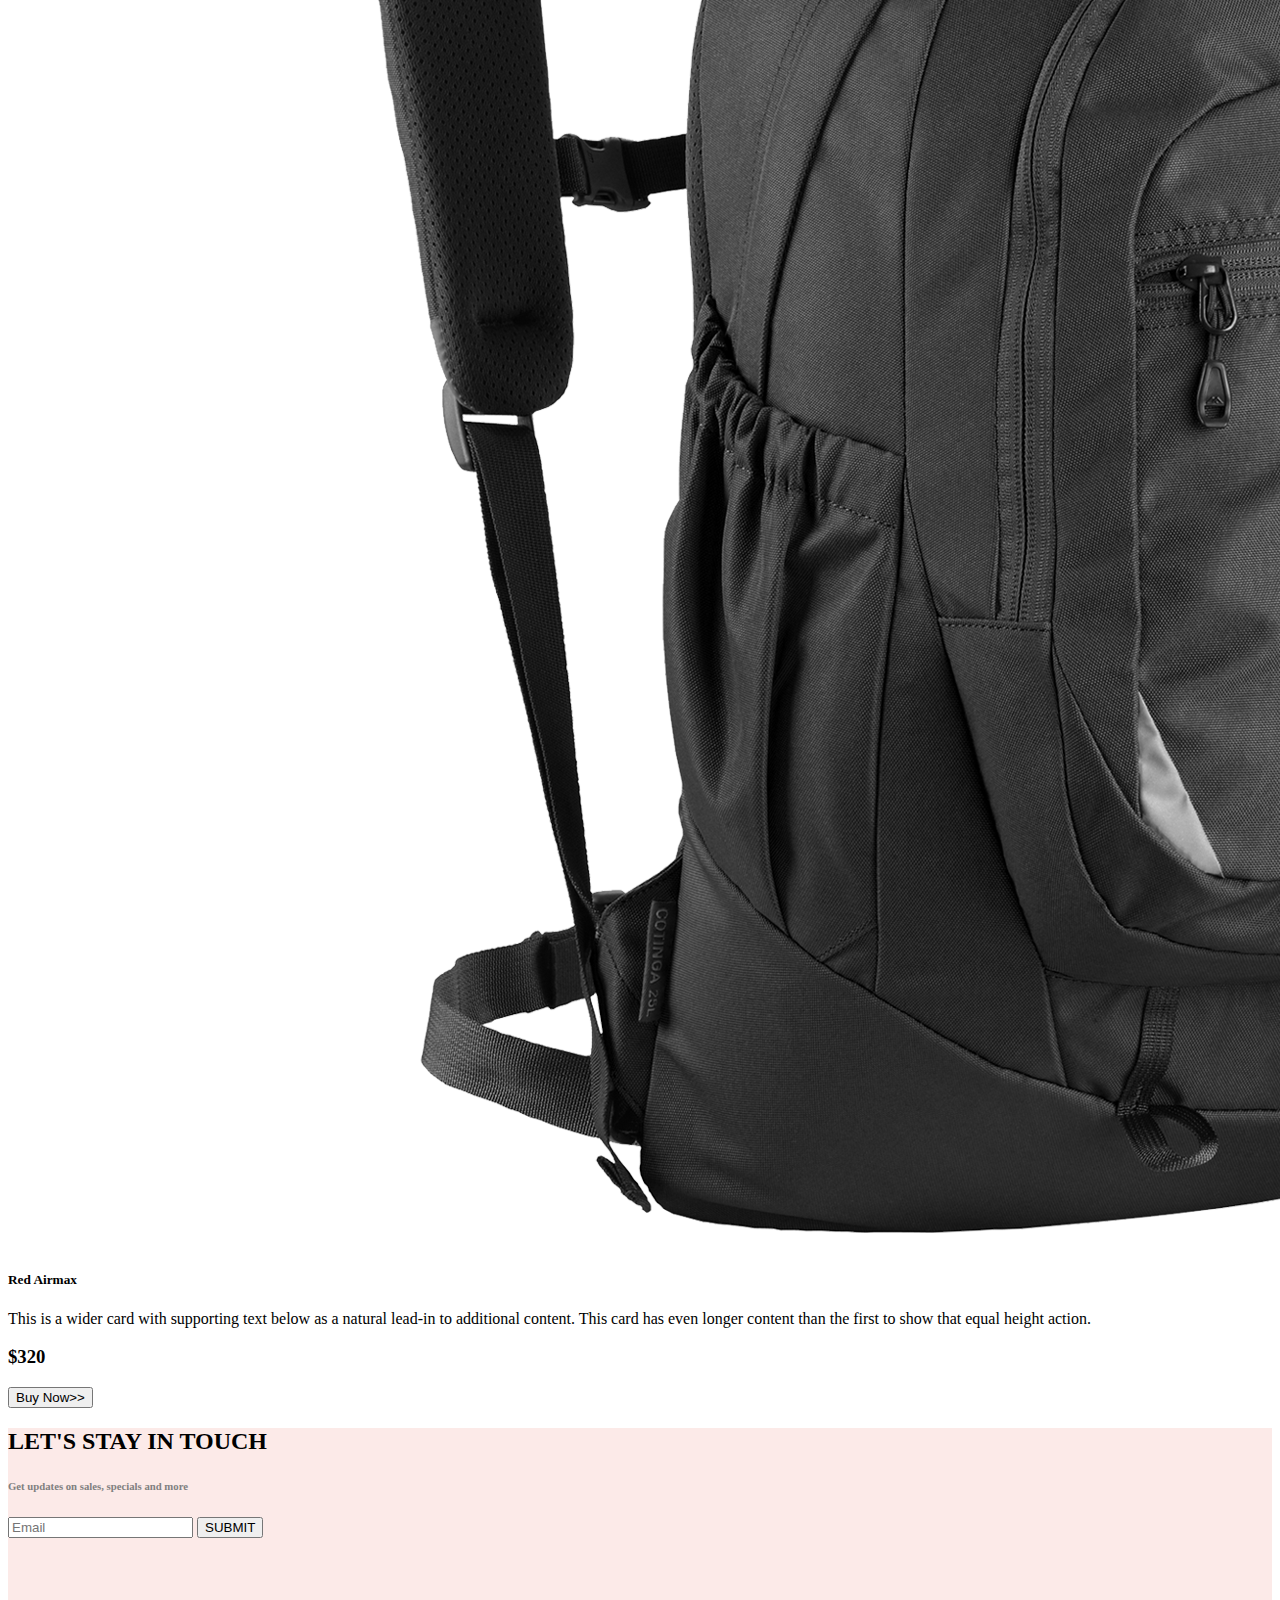
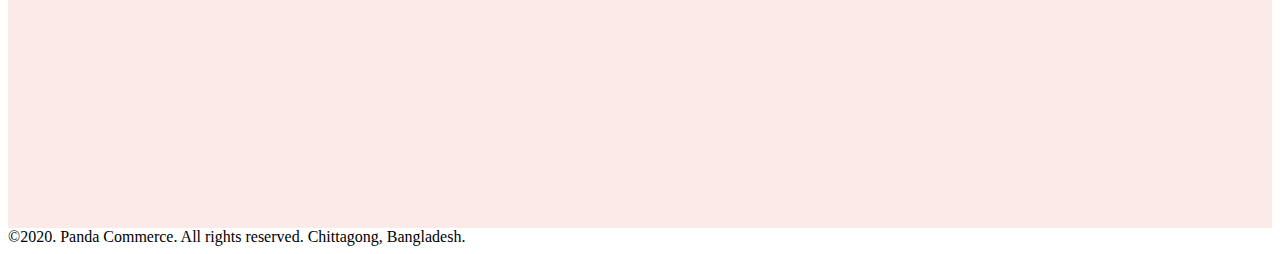
<file: practice-panda-commerce/index.html>
<!DOCTYPE html>
<html lang="en">

<head>
    <meta charset="UTF-8">
    <meta http-equiv="X-UA-Compatible" content="IE=edge">
    <meta name="viewport" content="width=device-width, initial-scale=1.0">
    <title>practice panda commerce</title>
    <!-- bootstrap link  -->
    <link href="https://cdn.jsdelivr.net/npm/bootstrap@5.0.1/dist/css/bootstrap.min.css" rel="stylesheet"
        integrity="sha384-+0n0xVW2eSR5OomGNYDnhzAbDsOXxcvSN1TPprVMTNDbiYZCxYbOOl7+AMvyTG2x" crossorigin="anonymous">

    <!-- css link  -->
    <link rel="stylesheet" href="style.css">
</head>

<body>
    <header id="home" class="container">
        <nav class="navbar navbar-expand-lg navbar-light bg-light">
            <div class="container-fluid">
                <a class="navbar-brand" href="#">
                    <img src="images/logo.png" alt="">
                </a>
                <button class="navbar-toggler" type="button" data-bs-toggle="collapse" data-bs-target="#navbarNav"
                    aria-controls="navbarNav" aria-expanded="false" aria-label="Toggle navigation">
                    <span class="navbar-toggler-icon"></span>
                </button>
                <div class="collapse navbar-collapse" id="navbarNav">
                    <ul class="navbar-nav">
                        <li class="nav-item">
                            <a class="nav-link active" aria-current="page" href="#home">Home</a>
                        </li>
                        <li class="nav-item">
                            <a class="nav-link" href="#shoe">Shoes</a>
                        </li>
                        <li class="nav-item">
                            <a class="nav-link" href="#backpack">Backpack</a>
                        </li>
                        <li class="nav-item">
                            <a class="nav-link" href="#subscribe" tabindex="-1" aria-disabled="true">Subscribe</a>
                        </li>
                    </ul>
                </div>
            </div>
        </nav>

        <!-- carousel -->

        <section>
            <div id="carouselExampleControls" class="carousel slide rounded carousel-bg mt-5" data-bs-ride="carousel">
                <div class="carousel-inner">
                    <div class="carousel-item active">
                        <div class="row d-flex align-items-center p-5">
                            <div class="col-md-7">
                                <h1>Cool Dude Headphone</h1>
                                <h6 class="lh-lg">Lorem ipsum dolor sit, amet consectetur adipisicing elit. Aut, facere.
                                    Porro esse enim nam, quae nisi a quaerat placeat deserunt!</h6>
                                <h3>$400</h3>
                                <br>
                                <button class="btn btn-warning">Buy Now>></button>
                            </div>
                            <div class="col-md-5">
                                <img src="images/banner-images/headphone.png" class="d-block w-100" alt="...">
                            </div>
                        </div>
                    </div>
                    <div class="carousel-item">
                        <div class="row d-flex align-items-center p-5">
                            <div class="col-md-7">
                                <h1>Mega Sports TV</h1>
                                <h6 class="lh-lg">Lorem ipsum dolor sit, amet consectetur adipisicing elit. Aut, facere.
                                    Porro esse enim nam, quae nisi a quaerat placeat deserunt!</h6>
                                <h3>$1200</h3>
                                <br>
                                <button class="btn btn-warning">Buy Now>></button>
                            </div>
                            <div class="col-md-5">
                                <img src="images/banner-images/tv.png" class="d-block w-100" alt="...">
                            </div>
                        </div>
                    </div>
                    <div class="carousel-item">
                        <div class="row d-flex align-items-center p-5">
                            <div class="col-md-7">
                                <h1>Super Hot Gameplayer</h1>
                                <h6 class="lh-lg">Lorem ipsum dolor sit, amet consectetur adipisicing elit. Aut, facere.
                                    Porro esse enim nam, quae nisi a quaerat placeat deserunt!</h6>
                                <h3>$700</h3>
                                <br>
                                <button class="btn btn-warning">Buy Now>></button>
                            </div>
                            <div class="col-md-5">
                                <img src="images/banner-images/xbox.png" class="d-block w-100" alt="...">
                            </div>
                        </div>
                    </div>
                </div>
                <button class="carousel-control-prev" type="button" data-bs-target="#carouselExampleControls"
                    data-bs-slide="prev">
                    <span class="carousel-control-prev-icon" aria-hidden="true"></span>
                    <span class="visually-hidden">Previous</span>
                </button>
                <button class="carousel-control-next" type="button" data-bs-target="#carouselExampleControls"
                    data-bs-slide="next">
                    <span class="carousel-control-next-icon" aria-hidden="true"></span>
                    <span class="visually-hidden">Next</span>
                </button>
            </div>
        </section>

    </header>

    <main>
        <!-- category -->
        <section>
            <div class="container overflow-hidden mt-5">
                <div class="row g-5">
                    <div class="col">
                        <div class="p-3 bg-success border d-flex justify-content-around  align-items-center rounded">
                            <div>
                                <h2>Watch</h2>
                            </div>
                            <div>
                                <img style="height: 150px;" src="images/categories/watch.png" alt="">
                            </div>
                        </div>
                    </div>
                    <div class="col">
                        <div class="p-3 bg-warning justify-content-around border d-flex align-items-center rounded">
                            <div>
                                <h2>Bag</h2>
                            </div>
                            <div>
                                <img style="height: 150px;" src="images/categories/bag.png" alt="">
                            </div>
                        </div>
                    </div>
                    <div class="col">
                        <div class="p-3 bg-primary border d-flex align-items-center justify-content-around rounded">
                            <div>
                                <h2>Shoe</h2>
                            </div>
                            <div>
                                <img style="height: 150px;" src="images/categories/shoes.png" alt="">
                            </div>
                        </div>
                    </div>
                </div>
            </div>
            </div>
        </section>

        <!-- Shoes  -->
        <section id="shoe" class="container mt-5">
            <h1>Shoe</h1>
            <div class="row row-cols-1 row-cols-md-3 g-4">
                <div class="col">
                    <div class="card panda-card shadow h-100">
                        <img src="images/shoes/shoe-1.png" class="card-img-top" alt="...">
                        <div class="card-body">
                            <h5 class="card-title">Supply 350</h5>
                            <p class="card-text h-50">This is a wider card with supporting text below as a natural
                                lead-in to additional content. This content is a little bit longer.</p>
                            <h3>$320</h3>
                        </div>
                        <div class="card-footer panda-card-footer">
                            <button class="btn btn-primary">Buy Now>></button>
                        </div>
                    </div>
                </div>
                <div class="col">
                    <div class="card panda-card shadow h-100">
                        <img src="images/shoes/shoe-2.png" class="card-img-top" alt="...">
                        <div class="card-body">
                            <h5 class="card-title">Nike 350</h5>
                            <p class="card-text h-50">This card has supporting text below as a natural lead-in to
                                additional content.</p>
                            <h3>$320</h3>
                        </div>
                        <div class="card-footer panda-card-footer">
                            <button class="btn btn-primary">Buy Now>></button>
                        </div>
                    </div>
                </div>
                <div class="col">
                    <div class="card panda-card shadow h-100">
                        <img src="images/shoes/shoe-3.png" class="card-img-top" alt="...">
                        <div class="card-body">
                            <h5 class="card-title">Red Airmax</h5>
                            <p class="card-text h-50 overflow-hidden">This is a wider card with supporting text below as
                                a natural lead-in to additional content. This card has even longer content than the
                                first to show that equal height action.</p>
                            <h3>$320</h3>
                        </div>
                        <div class="card-footer panda-card-footer">
                            <button class="btn btn-primary">Buy Now>></button>
                        </div>
                    </div>
                </div>
            </div>
        </section>

        <!-- Backpack -->

        <section id="backpack" class="container mt-5">
            <h1>Backpack</h1>
            <div class="row row-cols-1 row-cols-md-3 g-4">
                <div class="col">
                    <div class="card panda-card shadow h-100">
                        <img src="images/bags/bag-1.png" class="card-img-top" alt="...">
                        <div class="card-body">
                            <h5 class="card-title">Supply 350</h5>
                            <p class="card-text h-50">This is a wider card with supporting text below as a natural
                                lead-in to additional content. This content is a little bit longer.</p>
                            <h3>$320</h3>
                        </div>
                        <div class="card-footer panda-card-footer">
                            <button class="btn btn-primary">Buy Now>></button>
                        </div>
                    </div>
                </div>
                <div class="col">
                    <div class="card panda-card shadow h-100">
                        <img src="images/bags/bag-2.png" class="card-img-top" alt="...">
                        <div class="card-body">
                            <h5 class="card-title">Nike 350</h5>
                            <p class="card-text h-50">This card has supporting text below as a natural lead-in to
                                additional content.</p>
                            <h3>$320</h3>
                        </div>
                        <div class="card-footer panda-card-footer">
                            <button class="btn btn-primary">Buy Now>></button>
                        </div>
                    </div>
                </div>
                <div class="col">
                    <div class="card panda-card shadow h-100">
                        <img src="images/bags/bag-3.png" class="card-img-top" alt="...">
                        <div class="card-body">
                            <h5 class="card-title">Red Airmax</h5>
                            <p class="card-text h-50 overflow-hidden">This is a wider card with supporting text below as
                                a natural lead-in to additional content. This card has even longer content than the
                                first to show that equal height action.</p>
                            <h3>$320</h3>
                        </div>
                        <div class="card-footer panda-card-footer">
                            <button class="btn btn-primary">Buy Now>></button>
                        </div>
                    </div>
                </div>
            </div>
        </section>

        <!-- bottom section  -->

        <section id="subscribe" style="height: 400px;" class="container d-flex justify-content-center align-items-center rounded mt-5 bottom-design-bg">
            <div class="">
                <h2>LET'S STAY IN TOUCH</h2>
                <h6>Get updates on sales, specials and more</h6>
                <input type="text" placeholder="Email">
                <button class="btn btn-primary">SUBMIT</button>
            </div>
        </section>
    </main>

    <footer class="container d-flex justify-content-center mt-5 text-primary">©2020. Panda Commerce. All rights reserved. Chittagong, Bangladesh.</footer>


    <!-- bootstrap script  -->
    <script src="https://cdn.jsdelivr.net/npm/bootstrap@5.0.1/dist/js/bootstrap.bundle.min.js"
        integrity="sha384-gtEjrD/SeCtmISkJkNUaaKMoLD0//ElJ19smozuHV6z3Iehds+3Ulb9Bn9Plx0x4"
        crossorigin="anonymous"></script>
</body>

</html>
</file>
<file: style.css>
body{
    font-family: 'Roboto', sans-serif;
}


.panda-card{
    border: 0;
}

.panda-card-footer{
    background-color: white;
    border: 0;
}

.carousel-bg{
    background-color: #fceae8; 
}

.contact-info{
    background-color: #fceae8;
}

.categories img{
    width: 100px;
}
</file>
<file: practice-panda-commerce/style.css>
.carousel-bg{
    background-color: #fceae8;
}

.bottom-design-bg{
    background-color: #fceae8;  
}


.bottom-design-bg h6{
    color: gray;
}

.panda-card{
    border: 0;
}

.panda-card-footer{
    border: 0;
    background-color: white;
}
</file>
